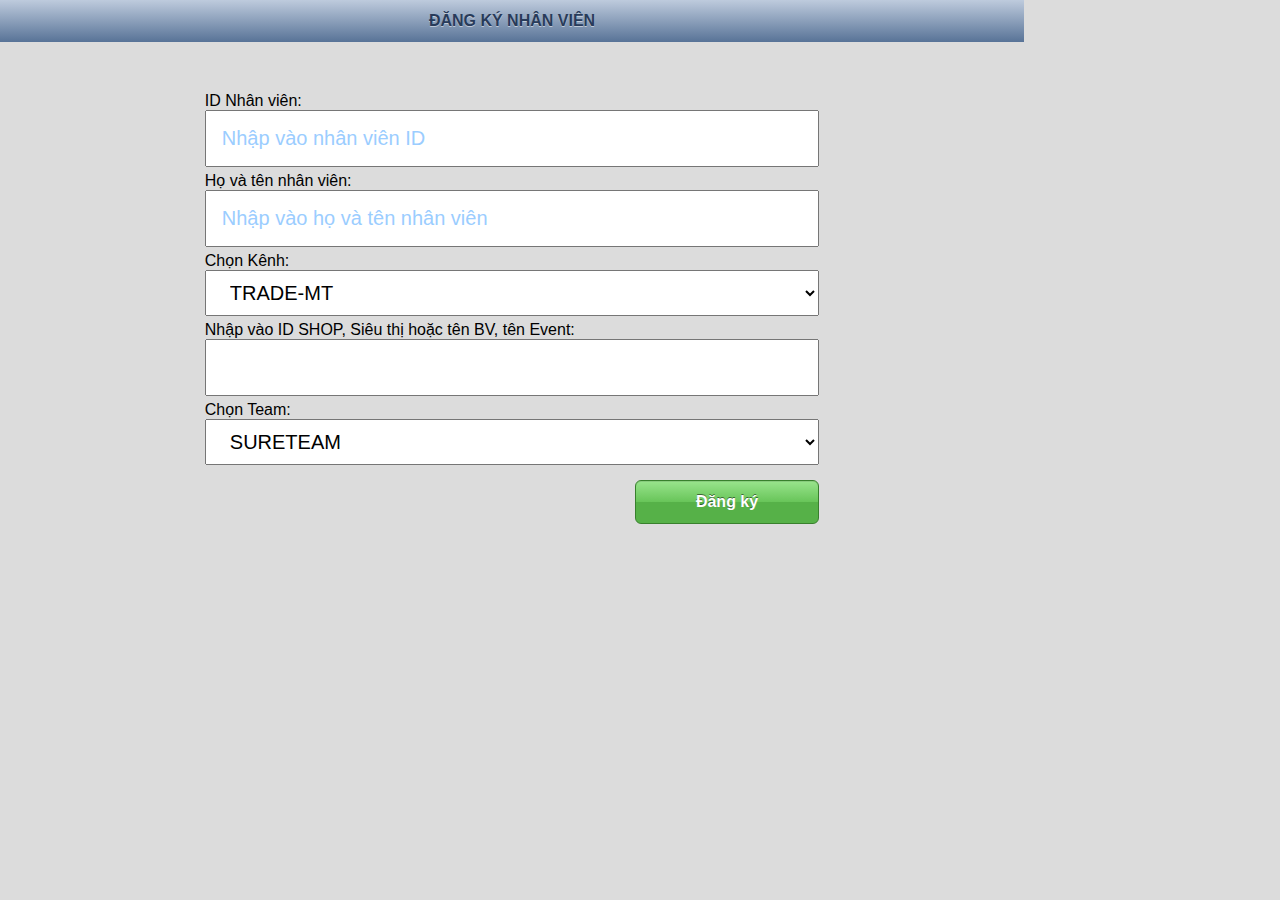
<file: index.html>
<!DOCTYPE html>
  <html>
    <head>
      <meta charset="UTF-8">
      <meta name="apple-mobile-web-app-capable" content="yes">
      <meta name="viewport" content="initial-scale=1, user-scalable=no">
        
      <title>ENSURE-STRENGTH</title>
      
      <link rel="stylesheet" media="all" href="css.css?89">      
      
      <link href="resources/jquery.nouislider.min.css" rel="stylesheet">
      
    
      <!--<script src='phonegap.js'></script>-->
    
      <script>
        
        var bPhoneGap = true;
        
      </script>
    </head>
    <body>
      
      <div class='wrapper' style='height: 600px;'>
        
        <div class='panel' id='panel-reg' bsq-id='100' style=''>
          <div class='bsq-row ios-toolbar ios-toolbar-dark'>
            <!--<div class='ios-button-toolbar' style='left: 0; top: 0;' onclick='prevBUTTON()'>Quay lại</div>-->
            <p style='text-align: center;line-height: 42px;'>ĐĂNG KÝ NHÂN VIÊN</p>            
          </div>
          <div class='row-60' style='padding-top: 50px'>
            <div class='bsq-row'>
              <p>ID Nhân viên:</p>
              <input id='input-employee-id' type='text' style='font-size: 20px;padding: 15px;width: 100%; margin-bottom: 5px;' placeholder='Nhập vào nhân viên ID' />              
              <p>Họ và tên nhân viên:</p>
              <input id='input-employee-name' type='text' style='font-size: 20px;padding: 15px;width: 100%; margin-bottom: 5px;' placeholder='Nhập vào họ và tên nhân viên' />              
              <p>Chọn Kênh:</p>
              <select id='select-employee-channel' style='width: 100%;padding: 10px 20px;font-size: 20px; margin-bottom: 5px;'>
                <option value=0>TRADE-MT</option>
                <option value=1>TRADE-GT</option>
                <option value=2>ETC</option>
                <option value=3>BIG-EVENT</option>
                <option value=4>COM-EDU</option>
              </select>
              
              <p>Nhập vào ID SHOP, Siêu thị hoặc tên BV, tên Event:</p>
              <input id='input-employee-shopid' type='text' style='font-size: 20px;padding: 15px;width: 100%; margin-bottom: 5px;' />              
              
              <p>Chọn Team:</p>
              <select id='select-employee-team' style='width: 100%;padding: 10px 20px;font-size: 20px; margin-bottom: 5px;'>
                <option value=0>SURETEAM</option>
                <option value=1>COMANDO</option>
                <option value=2>H-SURE</option>
                <option value=3>FF-REP</option>
                <option value=4>PG-MT</option>
                <option value=5>PG-GT</option>
              </select>
              
            </div>
            <div class='bsq-row group' style='margin-top: 10px;'>              
              <div class='col-right col-30'>                      
                <div class='ios-button ios-button-confirm animated2' id='button-regEmployee' onclick="regEMPLOYEE()">Đăng ký</div>
              </div>
            </div> 
          </div>
          
        </div>
        
        <!--Panel PTLK-->
        <div class='panel' id='panel-04' bsq-id='1'>
          <div class='bsq-row ios-toolbar ios-toolbar-dark'>
            <!--<div class='ios-button-toolbar' style='left: 0; top: 0;' onclick='prevBUTTON()'>Quay lại</div>-->
            <p style='text-align: center;line-height: 42px;'>PHÂN TÍCH LỰC KÉO</p>
            <div class='ios-button-toolbar' style='right: 0; top: 0;' onclick='controlBUTTON()'>Bảng điều khiển</div>
          </div>
          
          <div class='row-60' style='padding-top: 30px'>
            <div class='bsq-row'>
              <input id='input-user-name' type='text' style='font-size: 20px;padding: 15px;width: 100%; margin-bottom: 5px;' placeholder='Nhập vào họ và tên' />
              
              <input id='input-user-birth' type='number' style='font-size: 20px;padding: 15px;width: 100%; margin-bottom: 5px;' placeholder='Nhập vào tuổi hoặc năm sinh (vd: 1950 hoặc 60)' />
              
              <select id='select-user-gender' style='width: 100%;padding: 10px 20px;font-size: 20px; margin-bottom: 5px;'>
                <option value=0>Nam</option>
                <option value=1>Nữ</option>
              </select>
              
              <input id='input-user-phone' type='text' style='font-size: 20px;padding: 15px;width: 100%; margin-bottom: 5px;' placeholder='Nhập vào số điện thoại' />
              <input id='input-user-address' type='text' style='font-size: 20px;padding: 15px;width: 100%; margin-bottom: 5px;' placeholder='Nhập vào địa chỉ' />
              
              
              <input id='input-pull' type='number' style='font-size: 20px;padding: 15px;width: 100%; margin-bottom: 5px;' placeholder='Nhập vào kết quả đo lực kéo' />
              
              <div class='group' style='  width: 100%;  background: white;  padding: 10px;'>
                <p style='float: left;  padding: 10px 20px;  font-size: 20px;'>Sữa đang sử dụng:</p>
                <select id='select-user-milk' style='width: 60%;padding: 10px 20px;font-size: 20px; float: left'>
                  <option value=0>SurePrevent</option>
                  <option value=1>EnPlus</option>
                  <option value=2>EnsureGold</option>
                  <option value=3>Ensure Xách Tay</option>
                  <option value=4>Sữa tươi</option>
                  <option value=5>Chưa dùng sữa</option>
                  <option value=5>Khác</option>
                </select>
              </div>
              
            </div>
            <div class='bsq-row group' style='margin-top: 10px;'>              
              <div class='col-right col-30'>                      
                <div class='ios-button ios-button-confirm animated2' style='display: none;' id='button-ptlk' onclick="checkPTLK()">Kiểm tra</div>
              </div>
            </div> 
          </div>          
        </div>
        <!--END-->
        
        <!--DIAGRAM PULL-->
        <div class='panel' id='panel-05' style='background: white; height: 600px' bsq-id='2' >
          <div class='bsq-row ios-toolbar ios-toolbar-dark'>
            <div class='ios-button-toolbar animated2' style='left: 0; top: 0;' onclick='prevBUTTON()'>Quay lại</div>
            <p style='text-align: center;line-height: 42px;height: 42px;'>  </p>
            <!--<div class='ios-button-toolbar' style='right: 0; top: 0;' onclick='controlBUTTON()'>Bảng điều khiển</div>-->
          </div>          
            
          <div class='bsq-row group' style='-webkit-transform: scale(0.8) translateY(-92px);'>
            <div class='col-70 col-left'>
              <div class='bsq-row' style='text-align: center;'>
                <h3>TUỔI THỂ LỰC</h3>
              </div>
              <div class='bsq-row'>
                <div class='age-popup'>
                  <p>Thể lực tương ứng tuổi:</p>
                  <h1 style='font-size: 60px' id='age-popup-text'>--</h1>
                </div>
                
                <div class='group' style='  width: 640px;height: 520px;position: absolute;left: 63px;top: 8px;z-index: 1;'>
                  <div style='background: #dfe8f3;width: 25%;  height: 100%;float: left'></div>
                  <div style='background: #ffe3f6;width: 25%;  height: 100%;float: left'></div>
                  <div style='background: #d1f1df;width: 25%;  height: 100%;float: left'></div>
                  <div style='background: white;width: 25%;  height: 100%;float: left'></div>
                </div>
                
                <div id="container-pull" ></div>
              </div>
              
            </div>
            <div class='col-30 col-right' style='height: 726px;background: rgb(74, 74, 74);color: white;'>
              <div class='bsq-row' style='text-align: center;'>
                <h3>PIN THỂ LỰC</h3>
              </div>
              <div class='bsq-row group' style='padding-top: 100px;width: 270px;margin: auto;'>
                
                <div class='col-left'>
                  <div class='energy-bar'>
                    <div class='energy-item animated'>
                      <p style='position: absolute;top: 0;color: white;left:50%;top:5px;-webkit-transform: translateX(-50%);text-shadow: 1px 1px 1px #000;font-weight: bold;  font-size: 24px;' id='percent-bar-text'>30%</p>
                    </div>
                  </div>  
                </div>
                <div class='bsq-row' style='padding: 10px;  position: absolute;  top: 420px;  text-align: center;'>
                  <p id='battery-result' style='display: none'>Pin thể lực của bạn < 100%</p>  
                </div>
                
              </div>
            </div>
          </div>
          
          <div class='bsq-row group' style='padding: 10px;  position: absolute;  left: 0;  bottom: 0;'>
            <div class='ios-button ios-button-confirm col-right col-20 animated2' onclick='shortCall()'>ShortCall</div>
            <div class='ios-button ios-button-confirm col-right col-20 animated2' onclick='nextBUTTON()'>FullCall</div>
          </div>
        </div>
        <!--END-->
                
        <!--FINAL PANEL-->
        <div class='panel' id='panel-06' bsq-id='3' >
          <div class='bsq-row ios-toolbar ios-toolbar-dark'>
            <div class='ios-button-toolbar animated2' style='left: 0; top: 0;' onclick='prevBUTTON()'>Quay lại</div>
            <p style='text-align: center;line-height: 42px;height:42px'></p>
            <!--<div class='ios-button-toolbar' style='right: 0; top: 0;' onclick='controlBUTTON()'>Bảng điều khiển</div>-->
          </div>
          <div class='bsq-row' style='  height: 768px;  -webkit-transform: scale(0.8) translateY(-146px);'>
          <h1 style='position: absolute;left: 340px;top: 70px;color: #14578D;width: 400px;'>SUY GIẢM SỨC KHỎE</h1>
          
          <div class='animated-1s' id='end-01-ele-01' style="background: url('resources/end/END-01.png'); width: 0%; height: 100%; position: absolute; left: 0; top: 0;" ></div>
          
          <p id='end-01-ele-02' style='position: absolute;left: 60px;top: 240px;width: 400px;color: #1F5B86;font-size: 20px;font-weight: bold;text-align: right;display: none'>Với thể lực tương ứng ở tuổi 65, bạn đang bị suy giảm sức khỏe hậu quả dễ thấy nhất là:</p>
          <p id='end-01-ele-03' style='position: absolute;left: 570px;top: 240px;width: 400px;color: #1F5B86;font-size: 20px;font-weight: bold;text-align: right;display: none'>Nếu không can thiệp kịp thời để tăng cường sức khỏe sẽ dẫn đến các bệnh mãn tính</p>
          
          <div class='' id='end-01-ele-04'
               style="background: url('resources/end/END-ELE-01.png');
               width: 365px; height: 348px; position: absolute; left: 120px; top: 350px; display: none;"></div>
          
          <img id='end-01-slider-01-01' src='resources/end/SLIDER-01 (1).png' style='position: absolute; top: 350px; left: 120px; display: none'/>
          <img id='end-01-slider-01-02' src='resources/end/SLIDER-01 (2).png' style='position: absolute; top: 410px; left: 120px; display: none'/>
          <img id='end-01-slider-01-03' src='resources/end/SLIDER-01 (3).png' style='position: absolute; top: 470px; left: 120px; display: none'/>
          <img id='end-01-slider-01-04' src='resources/end/SLIDER-01 (4).png' style='position: absolute; top: 530px; left: 120px; display: none'/>
          <img id='end-01-slider-01-05' src='resources/end/SLIDER-01 (5).png' style='position: absolute; top: 590px; left: 120px; display: none'/>
          
          <div class='' id='end-01-ele-05'
               style="background: url('resources/end/END-ELE-02.png');
               width: 362px; height: 314px; position: absolute; left: 620px; top: 350px; display: none"></div>
          
          <img id='end-01-slider-02-01' src='resources/end/SLIDER-02 (1).png' style='position: absolute; top: 350px; left: 620px; display: none'/>
          <img id='end-01-slider-02-02' src='resources/end/SLIDER-02 (2).png' style='position: absolute; top: 410px; left: 620px; display: none'/>
          <img id='end-01-slider-02-03' src='resources/end/SLIDER-02 (3).png' style='position: absolute; top: 470px; left: 620px; display: none'/>
          <img id='end-01-slider-02-04' src='resources/end/SLIDER-02 (4).png' style='position: absolute; top: 530px; left: 620px; display: none'/>
          <img id='end-01-slider-02-05' src='resources/end/SLIDER-02 (5).png' style='position: absolute; top: 590px; left: 620px; display: none'/>
		
		</div>
          
          <br>
          <div class='bsq-row group' style='padding: 10px;position: absolute;bottom: 0;'>
            <div id='end-01-button-next' style='opacity: 0;' class='ios-button ios-button-confirm col-right col-20 animated2' onclick='nextBUTTON()'>Tiếp</div>
          </div>
        </div>
        <!--END-->
        <!--FINAL PANEL2-->
        <div class='panel' id='panel-07' bsq-id='4'>
          <div class='bsq-row ios-toolbar ios-toolbar-dark'>
            <div class='ios-button-toolbar animated2' style='left: 0; top: 0;' onclick='prevBUTTON()'>Quay lại</div>
            <p style='text-align: center;line-height: 42px;height:42px'></p>
            <!--<div class='ios-button-toolbar' style='right: 0; top: 0;' onclick='controlBUTTON()'>Bảng điều khiển</div>-->
          </div>
          
          <div id='result-01' style="background: url('resources/end/RESULT-01.png'); width: 100%; height: 100%; position: absolute; left: 0; top: 0;display: none;background-position-y: -80px;" ></div>
          <div id='result-02' style="background: url('resources/end/RESULT-02.png'); width: 100%; height: 100%; position: absolute; left: 0; top: 0;display: none;background-position-y: -80px;" ></div>
          
          <br>
          <div class='bsq-row group' style='padding: 10px;position: absolute;bottom: 0;'>
            <div class='ios-button ios-button-confirm col-right col-20 animated2' onclick='nextBUTTON()'>Tiếp</div>
          </div>
        </div>
        <!--END-->
        <!--FINAL PANEL3-->
        <div class='panel' id='panel-08' bsq-id='5'>
          <div class='bsq-row ios-toolbar ios-toolbar-dark'>
            <div class='ios-button-toolbar animated2' style='left: 0; top: 0;' onclick='prevBUTTON()'>Quay lại</div>
            <p style='text-align: center;line-height: 42px;height:42px'></p>
            <!--<div class='ios-button-toolbar' style='right: 0; top: 0;' onclick='controlBUTTON()'>Bảng điều khiển</div>-->
          </div>
          
		<div class='bsq-row' style='  height: 768px;  -webkit-transform: scale(0.8) translateY(-166px);'>
          <div id='end-02-ele-bgr' style="background: url('resources/end/END-02.png'); width: 100%; height: 100%; position: absolute; left: 0; top: 0;" ></div>
          <img id='end-02-ele-man' style='position: absolute; left: 630px; top: 240px; display: none;' src='resources/end/MAN.png' />
          
          <img id='end-02-ele-1' style='position: absolute; left: 510px; top: 240px; display: none;' src='resources/end/ELE-1 (2).png' />
          <img id='end-02-ele-2' style='position: absolute; left: 480px; top: 286px; display: none;' src='resources/end/ELE-1 (3).png' />
          <img id='end-02-ele-3' style='position: absolute; left: 470px; top: 410px; display: none;' src='resources/end/ELE-1 (4).png' />
          <img id='end-02-ele-4' style='position: absolute; left: 490px; top: 500px; display: none;' src='resources/end/ELE-1 (5).png' />
          <img id='end-02-ele-5' style='position: absolute; left: 510px; top: 580px; display: none;' src='resources/end/ELE-1 (6).png' />
          
          <img id='end-02-ele-6' style='position: absolute; left: 750px; top: 240px; display: none;' src='resources/end/ELE-1 (7).png' />
          <img id='end-02-ele-7' style='position: absolute; left: 780px; top: 330px; display: none;' src='resources/end/ELE-1 (8).png' />
          <img id='end-02-ele-8' style='position: absolute; left: 790px; top: 410px; display: none;' src='resources/end/ELE-1 (9).png' />
          <img id='end-02-ele-9' style='position: absolute; left: 780px; top: 500px; display: none;' src='resources/end/ELE-1 (10).png' />
          <img id='end-02-ele-10' style='position: absolute; left: 750px; top: 580px; display: none;' src='resources/end/ELE-1 (1).png' />
          
          <img id='end-02-button-01' style='position: absolute;left: 70px; top: 190px; display: none;' src='resources/end/ELE-2 (1).png' />
          <img id='end-02-button-02' style='position: absolute;left:280px; top:380px; display: none;' src='resources/end/ELE-2 (2).png' />
          <img id='end-02-button-03' style='position: absolute;left:110px; top:470px; display: none;' src='resources/end/ELE-2 (3).png' />
          
          </div>
          <br>
          <div class='bsq-row group' style='padding: 10px;position: absolute;bottom: 0;'>
            <div id='end-02-button-next' style='display: none;'  class='ios-button ios-button-confirm col-right col-20 animated2' onclick='nextBUTTON()'>Tiếp</div>
          </div>
        </div>
        <!--END-->
        <!--FINAL PANEL4-->
        <div class='panel' id='panel-09' bsq-id='6'>
          <div class='bsq-row ios-toolbar ios-toolbar-dark'>
            <!--<div class='ios-button-toolbar animated2' style='left: 0; top: 0;' onclick='prevBUTTON()'>Quay lại</div>-->
            <p style='text-align: center;line-height: 42px;height:42px'></p>
            <!--<div class='ios-button-toolbar' style='right: 0; top: 0;' onclick='controlBUTTON()'>Bảng điều khiển</div>-->
          </div>
          
		<div class='bsq-row' style='  height: 768px;  -webkit-transform: scale(0.8) translateY(-186px);'>
          <div id='end-03-ele-bgr' style="background: url('resources/end/END-03.png'); width: 100%; height: 100%; position: absolute; left: 0; top: 0;" ></div>          
          
          
          <img id='end-03-ele-01' style='position: absolute;left: 570px;top: 480px; z-index: 9;' src='resources/end/ELE-3 (1).png' onclick='injectionBAR(1)' />
          <img id='end-03-ele-02' style='position: absolute;left: 570px;top: 480px; z-index: 9; ' src='resources/end/ELE-3 (2).png' onclick='injectionBAR(2)' />
          <img id='end-03-ele-03' style='position: absolute;left: 570px;top: 480px; z-index: 9; ' src='resources/end/ELE-3 (3).png' onclick='injectionBAR(3)' />
          <img id='end-03-ele-04' style='position: absolute;left: 570px;top: 480px; z-index: 9; ' src='resources/end/ELE-3 (4).png' onclick='injectionBAR(4)' />
          <img id='end-03-ele-05' style='position: absolute;left: 570px;top: 480px; z-index: 9; ' src='resources/end/ELE-3 (5).png' onclick='injectionBAR(5)' />
          <img id='end-03-ele-06' style='position: absolute;left: 570px;top: 480px; z-index: 9; ' src='resources/end/ELE-3 (6).png' onclick='injectionBAR(6)' />
          <!--<img id='end-03-ele-05' style='position: absolute;left: 850px;top: 380px; z-index: 9; ' src='resources/end/ELE-3 (5).png' />-->
          
          <img id='end-03-button-01' style='position: absolute;left: 522px;top: 385px;z-index: 10;width: 310px;' src='resources/end/CUP-01.png' />
          
          <!--<img id='end-03-button-01' style='position: absolute;left:642px; top:412px;z-index: 10 ' src='resources/end/ABBOTT-ENSURE.png' />-->
          
          <!--<div id='end-bar' style='position: absolute; width: 114px; height: 254px; top: 430px;left: 370px; background: url("resources/end/ENERGYBAR-BGR.png")'>            
            <div id='end-bar-inside' style='position: absolute; left: 10px; bottom: 8px; width: 95px; height: 202px; background: url("resources/end/ENERGYBAR-ELE.png"); background-position: bottom;'></div>
          </div>-->
         </div>
          
          <br>
          <div class='bsq-row group' style='padding: 10px;position: absolute;bottom: 0;'>
            <div id='end-03-button-next' style='display: none;' class='ios-button ios-button-confirm col-right col-20 animated2' onclick='nextBUTTON()'>Tiếp</div>
          </div>
        </div>
        <!--END-->
        <!--FINAL PANEL5-->
        <div class='panel' id='panel-10' bsq-id='7'>
          <div class='bsq-row ios-toolbar ios-toolbar-dark'>
            <!--<div class='ios-button-toolbar animated2' style='left: 0; top: 0;' onclick='prevBUTTON()'>Quay lại</div>-->
            <p style='text-align: center;line-height: 42px;height:42px'></p>
            <!--<div class='ios-button-toolbar' style='right: 0; top: 0;' onclick='controlBUTTON()'>Bảng điều khiển</div>-->
          </div>
          
          <div id='end-03-ele-bgr' style="background: url('resources/end/END-04-BGR.png'); width: 100%; height: 100%; position: absolute; left: 0; top: 0;" ></div>
          
          
          <br>
          <div class='bsq-row group' style='    padding-left: 640px;    position: absolute;    bottom: 0;    padding-bottom: 30px;'>
            <div class='ios-button ios-button-confirm col-left col-20 animated2' onclick='nextBUTTON()'>Tiếp</div>
          </div>
        </div>
        <!--END-->
        <!--FINAL PANEL6-->
        
        <!--OLD CHOICE MILK-->
        <!--<div class='panel' id='panel-10' bsq-id='102'>                 -->
        <!--  -->
        <!--  <div class='group' style='width: 200px; margin: auto; padding-top: 100px'>-->
        <!--    <p style='text-align: center;padding: 10px;'>Khách hàng đang dùng loại sữa gì?</p>-->
        <!--    <input class='ios-button ios-button-confirm' style='width: 100%; margin-bottom: 10px' type='button' value='SurePrevent' onclick='setUserMilk(0);'/><br>-->
        <!--    <input class='ios-button ios-button-confirm' style='width: 100%; margin-bottom: 10px' type='button' value='EnPlus' onclick='setUserMilk(1);'/><br>-->
        <!--    <input class='ios-button ios-button-confirm' style='width: 100%; margin-bottom: 10px' type='button' value='EnsureGold' onclick='setUserMilk(2);'/><br>-->
        <!--    <input class='ios-button ios-button-confirm' style='width: 100%; margin-bottom: 10px' type='button' value='Ensure Xách Tay' onclick='setUserMilk(3);'/><br>-->
        <!--    <input class='ios-button ios-button-confirm' style='width: 100%; margin-bottom: 10px' type='button' value='Sữa tươi' onclick='setUserMilk(4);'/><br>-->
        <!--    <input class='ios-button ios-button-confirm' style='width: 100%; margin-bottom: 10px' type='button' value='Chưa dùng sữa' onclick='setUserMilk(5);'/><br>-->
        <!--    <input class='ios-button ios-button-confirm' style='width: 100%; margin-bottom: 10px' type='button' value='Khác' onclick='setUserMilk(6);'/><br>-->
        <!--    -->
        <!--  </div>-->
        <!--  -->
        <!--  -->
        <!--</div>-->
        
        <div class='panel' id='panel-10' bsq-id='102'>                 
          
          <div class='group' style='width: 200px; margin: auto; padding-top: 100px'>
            <p style='text-align: center;padding: 10px;'>Đánh giá khách hàng:</p>
            <input class='ios-button ios-button-confirm' style='width: 100%; margin-bottom: 10px' type='button' value='New User' onclick='setUser(0);'/><br>            
            <input class='ios-button ios-button-confirm' style='width: 100%; margin-bottom: 10px' type='button' value='Current User' onclick='setUser(1);'/><br>            
            <input class='ios-button ios-button-confirm' style='width: 100%; margin-bottom: 10px' type='button' value='Non-User' onclick='setUser(2);'/><br>
          </div>
          
          
        </div>
        <!--END--> 
        
        <!--CONTROLPANEL-->
        <div class='panel' id='panel-config' bsq-id='8' >
          <div class='bsq-row group' style='padding: 10px;display: none'>
            
            <div class="bsq-col6"><p class='ios-input-title'>URL-Sync: </p></div>
            <div class="bsq-col12"><input id='input-url' class='ios-input' type='url' /></div>            
            
          </div>          
          <div class='bsq-row group' style='padding: 10px;'>
            <input id='btt-view-report' class='ios-button ios-button-confirm col-30 col-left' type='button' value='Xem báo cáo' onclick='viewReport();'/>
            <input id='btt-view-employee' class='ios-button ios-button-confirm col-30 col-left' type='button' value='Xem thông tin nhân viên' onclick='viewEmployeeInfo();'/>
              
            <input id='btt-sync' class='ios-button ios-button-confirm col-30 col-right' type='button' value='Tải dữ liệu lên máy chủ' onclick='syncData();'>            
          </div>
          
          <div class='bsq-row group' style='padding: 10px; height: 460px; border: 1px solid black; overflow: auto; display: none;' id='panel-employee-info'>
            
            <p id='employee-info-nameid' style="font-size: 24px;font-weight: bold;">0123456:Nguyen Dong Quang</p>            
            <br>
            <p>Kênh:</p>
            <select id='select-employee-channel2' style='width: 100%;padding: 10px 20px;font-size: 20px; margin-bottom: 5px;'>
                <option value=0>TRADE-MT</option>
                <option value=1>TRADE-GT</option>
                <option value=2>ETC</option>
                <option value=3>BIG-EVENT</option>
                <option value=4>COM-EDU</option>                
            </select>
              
            <p>Nhập vào ID SHOP, Siêu thị hoặc tên BV, tên Event:</p>
            <input id='input-employee-shopid2' type='text' style='font-size: 20px;padding: 15px;width: 100%; margin-bottom: 5px;' placeholder='Nhập vào SHOP ID' />                          
            
            <p>Team:</p>
            <select id='select-employee-team2' style='width: 100%;padding: 10px 20px;font-size: 20px; margin-bottom: 5px;'>
              <option value=0>SURETEAM</option>
              <option value=1>COMANDO</option>
              <option value=2>H-SURE</option>
              <option value=3>FF-REP</option>
              <option value=4>PG-MT</option>
              <option value=5>PG-GT</option>
            </select>
            
            <input id='btt-save-employee-data2' class='ios-button ios-button-confirm col-30 col-left' type='button' value='Lưu thay đổi thông tin nhân viên' onclick='saveEmployeeData2();'>
            
          </div>
          
          <div class='bsq-row group' style='padding: 10px; height: 460px; border: 1px solid black; overflow: auto; display: none;' id='panel-list-user'>
            <table>
              <thead>
                <tr>
                  <th style='width: 50px;'></th>
                  <th>Họ và tên</th>
                  <th>Năm sinh</th>
                  <th>Giới tính</th>
                  <th>Điện thoại</th>
                  <th>Địa chỉ</th>
                  <th>Lực kéo</th>
                  <th>Pin thể lực</th>
                  <th>Loại khách hàng</th>
                  <th>Ngày tạo</th>
                </tr>
              </thead>
              <tbody id='listUserContent'>
                <tr>
                  <td></td>
                  <td>Nguyen Dong Quang</td>
                  <td>1989</td>
                  <td>Nam</td>
                  <td>01264814025</td>
                  <td>29j aaaaaaaaaaaaa</td>
                  <td>54</td>
                  <td>78</td>
                  <td>New</td>
                  <td>18/05/2015 07:00</td>
                </tr>
              </tbody>
            </table>
          </div>
          
          <div class='bsq-row group' style='display: none'>
            <div class='col-30 col-left' style='text-align: center'>
              <h3>Khách hàng mới tham gia</h3>
              <h1>0</h1>
            </div>
            <div class='col-30 col-left' style='text-align: center'>
              <h3>Khách hàng đã tải về</h3>
              <h1>3</h1>
            </div>
          </div>
          
          <div class='bsq-row group' style='padding: 10px;position: absolute;bottom: 0;'>
            <div class='ios-button ios-button-decline col-left col-20' onclick='refreshPage()'>Khởi động lại</div>
            <div class='ios-button ios-button-decline col-right col-40' onclick='clearAllData()'>Xóa tất cả dữ liệu trên máy này</div>
          </div>
          
        </div>
        <!--END-->
        
        <div class='panel' id='panel-config-visor' bsq-id='101'>
          <div class='row-60' style='padding-top: 50px'>
            <div class='bsq-row'>
              <h1>QUẢN LÝ NHÂN VIÊN</h1>
              <p>ID:</p>
              <input id='input-employee-id2' type='text' style='font-size: 20px;padding: 15px;width: 100%; margin-bottom: 5px;' placeholder='Nhập vào nhân viên ID muốn thay đổi' />              
              <p>Họ Và Tên:</p>
              <input id='input-employee-name2' type='text' style='font-size: 20px;padding: 15px;width: 100%; margin-bottom: 5px;' placeholder='Nhập vào họ và tên nhân viên muốn thay đổi' />
              
            </div>
            <div class='bsq-row group' style='margin-top: 10px;'>              
              <div class='col-right col-30'>                      
                <div class='ios-button ios-button-confirm animated2' id='button-editEmployee' onclick="editEMPLOYEE()">Thay đổi</div>
              </div>
            </div> 
          </div>
          
          <div class='bsq-row group' style='padding: 10px;position: absolute;bottom: 0;'>
            <div class='ios-button ios-button-decline col-left col-20' onclick='refreshPage()'>Khởi động lại</div>            
          </div>
          
        </div>
        
        
        <div style='position: absolute;top:0;left: 0;z-index: 99;'>
          <div id='end-bar' class='animated-1s' style='display: none;  position: absolute;width: 114px;height: 254px;top: 380px;left: -10px;background: url("resources/end/ENERGYBAR-BGR.png");-webkit-transform: scale(0.7);'>            
            <div id='end-bar-inside' style='position: absolute; left: 10px; bottom: 8px; width: 95px; height: 202px; background: url("resources/end/ENERGYBAR-ELE.png"); background-position: bottom;'>
              
              <p style='position: absolute;top: 0;color: white;left:50%;top:5px;-webkit-transform: translateX(-50%);text-shadow: 1px 1px 1px #000;font-weight: bold;  font-size: 24px;' id='end-bar-inside-text'>30%</p>
              
            </div>
          </div>
        </div>
        
        <!--<p class='button-config' id='btt-config'></p>-->
        <!--<p class='button-reload' id='btt-reload'></p> -->
      </div>
      
      
      
      <!--END WRAPPER-->
      
      <script type="text/javascript" src="resources/jquery-2.1.3.min.js"></script>      
      <script type="text/javascript" src="resources/fastclick.js"></script>
      
      <script type="text/javascript" src="resources/jquery-ui.js"></script>
      <link rel="stylesheet" href="resources/jquery-ui.css">
        <!-- Latest compiled and minified JavaScript -->      
      
      <script src="resources/highcharts/highcharts.js"></script>
      <script src="resources/highcharts/highcharts-3d.js"></script>
      <script src="resources/highcharts/exporting.js"></script>      
     
      <!--<script type="text/javascript" src="resources/jchartfx/jchartfx.full.js"></script>-->
     
      <script src="resources/html2canvas.min.js"></script>
      <script src="resources/html2canvas.svg.min.js"></script>
      
      <script type="text/javascript" src="resources/rgbcolor.js"></script> 
      <script type="text/javascript" src="resources/StackBlur.js"></script>
      <script type="text/javascript" src="resources/canvg.js"></script>
      
      <script src="resources/jquery.nouislider.all.min.js"></script>
      
      <!--<script src="database.js"></script>      -->
      
      <script type="text/javascript" src="line.js?89"></script>
      <script src="game2.js?9"></script>
      
      
      
    </body>
    
  </html>
</file>
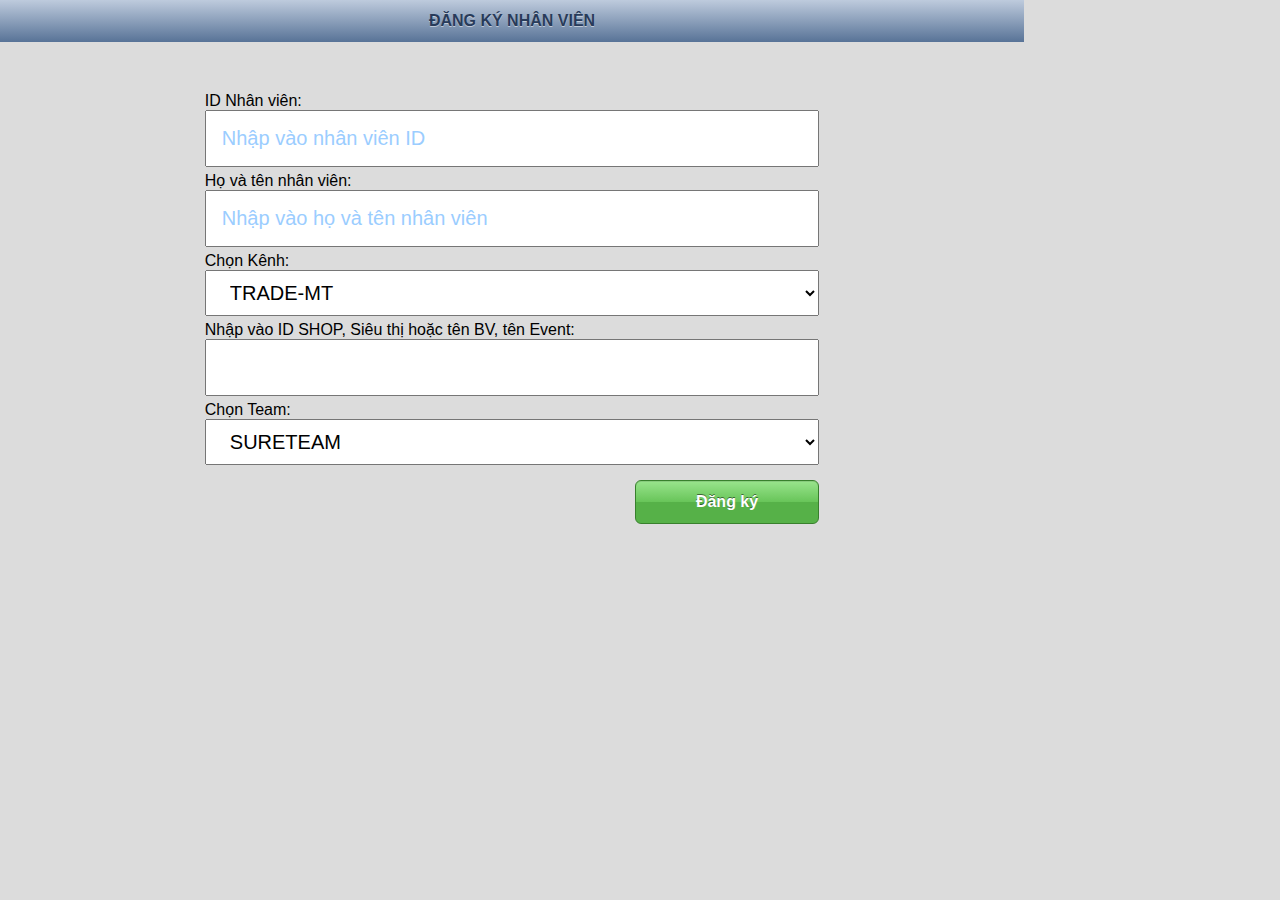
<file: android-index.html>
<!DOCTYPE html>
  <html>
    <head>
      <meta charset="UTF-8">
      <meta name="apple-mobile-web-app-capable" content="yes">
      <meta name="viewport" content="initial-scale=1, user-scalable=no">
        
      <title>ENSURE-STRENGTH</title>
      
      <link rel="stylesheet" media="all" href="css.css?89">      
      
      <link href="resources/jquery.nouislider.min.css" rel="stylesheet">
      
    
      <!--<script src='phonegap.js'></script>-->
    
      <script>
        
        var bPhoneGap = true;
        
      </script>
    </head>
    <body>
      
      <div class='wrapper'>
        
        <div class='panel' id='panel-reg' bsq-id='100' style=''>
          <div class='bsq-row ios-toolbar ios-toolbar-dark'>
            <!--<div class='ios-button-toolbar' style='left: 0; top: 0;' onclick='prevBUTTON()'>Quay lại</div>-->
            <p style='text-align: center;line-height: 42px;'>ĐĂNG KÝ NHÂN VIÊN</p>            
          </div>
          <div class='row-60' style='padding-top: 50px'>
            <div class='bsq-row'>
              <p>ID Nhân viên:</p>
              <input id='input-employee-id' type='text' style='font-size: 20px;padding: 15px;width: 100%; margin-bottom: 5px;' placeholder='Nhập vào nhân viên ID' />              
              <p>Họ và tên nhân viên:</p>
              <input id='input-employee-name' type='text' style='font-size: 20px;padding: 15px;width: 100%; margin-bottom: 5px;' placeholder='Nhập vào họ và tên nhân viên' />              
              <p>Chọn Kênh:</p>
              <select id='select-employee-channel' style='width: 100%;padding: 10px 20px;font-size: 20px; margin-bottom: 5px;'>
                <option value=0>TRADE-MT</option>
                <option value=1>TRADE-GT</option>
                <option value=2>ETC</option>
                <option value=3>BIG-EVENT</option>
                <option value=4>COM-EDU</option>
              </select>
              
              <p>Nhập vào ID SHOP, Siêu thị hoặc tên BV, tên Event:</p>
              <input id='input-employee-shopid' type='text' style='font-size: 20px;padding: 15px;width: 100%; margin-bottom: 5px;' />              
              
              <p>Chọn Team:</p>
              <select id='select-employee-team' style='width: 100%;padding: 10px 20px;font-size: 20px; margin-bottom: 5px;'>
                <option value=0>SURETEAM</option>
                <option value=1>COMANDO</option>
                <option value=2>H-SURE</option>
                <option value=3>FF-REP</option>
                <option value=4>PG-MT</option>
                <option value=5>PG-GT</option>
              </select>
              
            </div>
            <div class='bsq-row group' style='margin-top: 10px;'>              
              <div class='col-right col-30'>                      
                <div class='ios-button ios-button-confirm animated2' id='button-regEmployee' onclick="regEMPLOYEE()">Đăng ký</div>
              </div>
            </div> 
          </div>
          
        </div>
        
        <!--Panel PTLK-->
        <div class='panel' id='panel-04' bsq-id='1'>
          <div class='bsq-row ios-toolbar ios-toolbar-dark'>
            <!--<div class='ios-button-toolbar' style='left: 0; top: 0;' onclick='prevBUTTON()'>Quay lại</div>-->
            <p style='text-align: center;line-height: 42px;'>PHÂN TÍCH LỰC KÉO</p>
            <div class='ios-button-toolbar' style='right: 0; top: 0;' onclick='controlBUTTON()'>Bảng điều khiển</div>
          </div>
          
          <div class='row-60' style='padding-top: 50px'>
            <div class='bsq-row'>
              <input id='input-user-name' type='text' style='font-size: 20px;padding: 15px;width: 100%; margin-bottom: 5px;' placeholder='Nhập vào họ và tên' />
              
              <input id='input-user-birth' type='number' style='font-size: 20px;padding: 15px;width: 100%; margin-bottom: 5px;' placeholder='Nhập vào năm sinh' />
              
              <select id='select-user-gender' style='width: 100%;padding: 10px 20px;font-size: 20px; margin-bottom: 5px;'>
                <option value=0>Nam</option>
                <option value=1>Nữ</option>
              </select>
              
              <input id='input-user-phone' type='text' style='font-size: 20px;padding: 15px;width: 100%; margin-bottom: 5px;' placeholder='Nhập vào số điện thoại' />
              <input id='input-user-address' type='text' style='font-size: 20px;padding: 15px;width: 100%; margin-bottom: 5px;' placeholder='Nhập vào địa chỉ' />
              
              
              <input id='input-pull' type='number' style='font-size: 20px;padding: 15px;width: 100%; margin-bottom: 5px;' placeholder='Nhập vào kết quả đo lực kéo' />
            </div>
            <div class='bsq-row group' style='margin-top: 10px;'>              
              <div class='col-right col-30'>                      
                <div class='ios-button ios-button-confirm animated2' style='display: none;' id='button-ptlk' onclick="checkPTLK()">Kiểm tra</div>
              </div>
            </div> 
          </div>          
        </div>
        <!--END-->
        
        <!--DIAGRAM PULL-->
        <div class='panel' id='panel-05' style='background: white;' bsq-id='2'>
          <div class='bsq-row ios-toolbar ios-toolbar-dark'>
            <div class='ios-button-toolbar animated2' style='left: 0; top: 0;' onclick='prevBUTTON()'>Quay lại</div>
            <p style='text-align: center;line-height: 42px;height: 42px;'>  </p>
            <!--<div class='ios-button-toolbar' style='right: 0; top: 0;' onclick='controlBUTTON()'>Bảng điều khiển</div>-->
          </div>          
            
          <div class='bsq-row group' style='-webkit-transform: scale(0.8) translateY(-92px);'>
            <div class='col-70 col-left'>
              <div class='bsq-row' style='text-align: center;'>
                <h3>TUỔI THỂ LỰC</h3>
              </div>
              <div class='bsq-row'>
                <div class='age-popup'>
                  <p>Thể lực tương ứng tuổi:</p>
                  <h1 style='font-size: 60px' id='age-popup-text'>--</h1>
                </div>
                
                <div class='group' style='  width: 640px;height: 520px;position: absolute;left: 63px;top: 8px;z-index: 1;'>
                  <div style='background: #dfe8f3;width: 25%;  height: 100%;float: left'></div>
                  <div style='background: #ffe3f6;width: 25%;  height: 100%;float: left'></div>
                  <div style='background: #d1f1df;width: 25%;  height: 100%;float: left'></div>
                  <div style='background: white;width: 25%;  height: 100%;float: left'></div>
                </div>
                
                <div id="container-pull" ></div>
              </div>
              
            </div>
            <div class='col-30 col-right' style='height: 726px;background: rgb(74, 74, 74);color: white;'>
              <div class='bsq-row' style='text-align: center;'>
                <h3>PIN THỂ LỰC</h3>
              </div>
              <div class='bsq-row group' style='padding-top: 100px;width: 270px;margin: auto;'>
                
                <div class='col-left'>
                  <div class='energy-bar'>
                    <div class='energy-item animated'>
                      <p style='position: absolute;top: 0;color: white;left:50%;top:5px;-webkit-transform: translateX(-50%);text-shadow: 1px 1px 1px #000;font-weight: bold;  font-size: 24px;' id='percent-bar-text'>30%</p>
                    </div>
                  </div>  
                </div>
                <div class='bsq-row' style='padding: 10px;  position: absolute;  top: 420px;  text-align: center;'>
                  <p id='battery-result' style='display: none'>Pin thể lực của bạn < 100%</p>  
                </div>
                
              </div>
            </div>
          </div>
          
          <div class='bsq-row group' style='padding: 10px;  position: absolute;  left: 0;  bottom: 0;'>
            <div class='ios-button ios-button-confirm col-right col-20 animated2' onclick='nextBUTTON()'>Tiếp</div>
          </div>
        </div>
        <!--END-->
                
        <!--FINAL PANEL-->
        <div class='panel' id='panel-06' bsq-id='3' >
          <div class='bsq-row ios-toolbar ios-toolbar-dark'>
            <div class='ios-button-toolbar animated2' style='left: 0; top: 0;' onclick='prevBUTTON()'>Quay lại</div>
            <p style='text-align: center;line-height: 42px;height:42px'></p>
            <!--<div class='ios-button-toolbar' style='right: 0; top: 0;' onclick='controlBUTTON()'>Bảng điều khiển</div>-->
          </div>
          <div class='bsq-row' style='  height: 768px;  -webkit-transform: scale(0.8) translateY(-146px);'>
            <h1 style='position: absolute;left: 340px;top: 70px;color: #14578D;width: 350px;'>SUY GIẢM SỨC KHỎE</h1>
            
            <div class='animated-1s' id='end-01-ele-01' style="background: url('resources/end/END-01.png'); width: 0%; height: 100%; position: absolute; left: 0; top: 0;" ></div>
            
            <p id='end-01-ele-02' style='position: absolute;left: 60px;top: 240px;width: 400px;color: #1F5B86;font-size: 20px;font-weight: bold;text-align: right;display: none'>Với thể lực tương ứng ở tuổi 65, bạn đang bị suy giảm sức khỏe hậu quả dễ thấy nhất là:</p>
            <p id='end-01-ele-03' style='position: absolute;left: 570px;top: 240px;width: 400px;color: #1F5B86;font-size: 20px;font-weight: bold;text-align: right;display: none'>Nếu không can thiệp kịp thời để tăng cường sức khỏe sẽ dẫn đến các bệnh mãn tính</p>
            
            <div class='' id='end-01-ele-04'
                 style="background: url('resources/end/END-ELE-01.png');
                 width: 365px; height: 348px; position: absolute; left: 120px; top: 350px; display: none;"></div>
            
            <img id='end-01-slider-01-01' src='resources/end/SLIDER-01 (1).png' style='position: absolute; top: 350px; left: 120px; display: none'/>
            <img id='end-01-slider-01-02' src='resources/end/SLIDER-01 (2).png' style='position: absolute; top: 410px; left: 120px; display: none'/>
            <img id='end-01-slider-01-03' src='resources/end/SLIDER-01 (3).png' style='position: absolute; top: 470px; left: 120px; display: none'/>
            <img id='end-01-slider-01-04' src='resources/end/SLIDER-01 (4).png' style='position: absolute; top: 530px; left: 120px; display: none'/>
            <img id='end-01-slider-01-05' src='resources/end/SLIDER-01 (5).png' style='position: absolute; top: 590px; left: 120px; display: none'/>
            
            <div class='' id='end-01-ele-05'
                 style="background: url('resources/end/END-ELE-02.png');
                 width: 362px; height: 314px; position: absolute; left: 620px; top: 350px; display: none"></div>
            
            <img id='end-01-slider-02-01' src='resources/end/SLIDER-02 (1).png' style='position: absolute; top: 350px; left: 620px; display: none'/>
            <img id='end-01-slider-02-02' src='resources/end/SLIDER-02 (2).png' style='position: absolute; top: 410px; left: 620px; display: none'/>
            <img id='end-01-slider-02-03' src='resources/end/SLIDER-02 (3).png' style='position: absolute; top: 470px; left: 620px; display: none'/>
            <img id='end-01-slider-02-04' src='resources/end/SLIDER-02 (4).png' style='position: absolute; top: 530px; left: 620px; display: none'/>
            <img id='end-01-slider-02-05' src='resources/end/SLIDER-02 (5).png' style='position: absolute; top: 590px; left: 620px; display: none'/>
            
          </div>
          
          <br>
          <div class='bsq-row group' style='padding: 10px;position: absolute;bottom: 0;'>
            <div id='end-01-button-next' style='opacity: 0;' class='ios-button ios-button-confirm col-right col-20 animated2' onclick='nextBUTTON()'>Tiếp</div>
          </div>
        </div>
        <!--END-->
        <!--FINAL PANEL2-->
        <div class='panel' id='panel-07' bsq-id='4'>
          <div class='bsq-row ios-toolbar ios-toolbar-dark'>
            <div class='ios-button-toolbar animated2' style='left: 0; top: 0;' onclick='prevBUTTON()'>Quay lại</div>
            <p style='text-align: center;line-height: 42px;height:42px'></p>
            <!--<div class='ios-button-toolbar' style='right: 0; top: 0;' onclick='controlBUTTON()'>Bảng điều khiển</div>-->
          </div>
          
          <div id='result-01' style="background: url('resources/end/RESULT-01.png'); width: 100%; height: 100%; position: absolute; left: 0; top: 0;display: none;" ></div>
          <div id='result-02' style="background: url('resources/end/RESULT-02.png'); width: 100%; height: 100%; position: absolute; left: 0; top: 0;display: none;" ></div>
          
          <br>
          <div class='bsq-row group' style='padding: 10px;position: absolute;bottom: 0;'>
            <div class='ios-button ios-button-confirm col-right col-20 animated2' onclick='nextBUTTON()'>Tiếp</div>
          </div>
        </div>
        <!--END-->
        <!--FINAL PANEL3-->
        <div class='panel' id='panel-08' bsq-id='5'>
          <div class='bsq-row ios-toolbar ios-toolbar-dark'>
            <div class='ios-button-toolbar animated2' style='left: 0; top: 0;' onclick='prevBUTTON()'>Quay lại</div>
            <p style='text-align: center;line-height: 42px;height:42px'></p>
            <!--<div class='ios-button-toolbar' style='right: 0; top: 0;' onclick='controlBUTTON()'>Bảng điều khiển</div>-->
          </div>
          <div class='bsq-row' style='  height: 768px;  -webkit-transform: scale(0.8) translateY(-166px);'>
          <div id='end-02-ele-bgr' style="background: url('resources/end/END-02.png'); width: 100%; height: 100%; position: absolute; left: 0; top: 0;" ></div>
          <img id='end-02-ele-man' style='position: absolute; left: 630px; top: 240px; display: none;' src='resources/end/MAN.png' />
          
          <img id='end-02-ele-1' style='position: absolute; left: 510px; top: 240px; display: none;' src='resources/end/ELE-1 (2).png' />
          <img id='end-02-ele-2' style='position: absolute; left: 480px; top: 286px; display: none;' src='resources/end/ELE-1 (3).png' />
          <img id='end-02-ele-3' style='position: absolute; left: 470px; top: 410px; display: none;' src='resources/end/ELE-1 (4).png' />
          <img id='end-02-ele-4' style='position: absolute; left: 490px; top: 500px; display: none;' src='resources/end/ELE-1 (5).png' />
          <img id='end-02-ele-5' style='position: absolute; left: 510px; top: 580px; display: none;' src='resources/end/ELE-1 (6).png' />
          
          <img id='end-02-ele-6' style='position: absolute; left: 750px; top: 240px; display: none;' src='resources/end/ELE-1 (7).png' />
          <img id='end-02-ele-7' style='position: absolute; left: 780px; top: 330px; display: none;' src='resources/end/ELE-1 (8).png' />
          <img id='end-02-ele-8' style='position: absolute; left: 790px; top: 410px; display: none;' src='resources/end/ELE-1 (9).png' />
          <img id='end-02-ele-9' style='position: absolute; left: 780px; top: 500px; display: none;' src='resources/end/ELE-1 (10).png' />
          <img id='end-02-ele-10' style='position: absolute; left: 750px; top: 580px; display: none;' src='resources/end/ELE-1 (1).png' />
          
          <img id='end-02-button-01' style='position: absolute;left: 70px; top: 190px; display: none;' src='resources/end/ELE-2 (1).png' />
          <img id='end-02-button-02' style='position: absolute;left:280px; top:380px; display: none;' src='resources/end/ELE-2 (2).png' />
          <img id='end-02-button-03' style='position: absolute;left:110px; top:470px; display: none;' src='resources/end/ELE-2 (3).png' />
          </div>
          <br>
          <div class='bsq-row group' style='padding: 10px;position: absolute;bottom: 0;'>
            <div id='end-02-button-next' style='display: none;'  class='ios-button ios-button-confirm col-right col-20 animated2' onclick='nextBUTTON()'>Tiếp</div>
          </div>
        </div>
        <!--END-->
        <!--FINAL PANEL4-->
        <div class='panel' id='panel-09' bsq-id='6'>
          <div class='bsq-row ios-toolbar ios-toolbar-dark'>
            <!--<div class='ios-button-toolbar animated2' style='left: 0; top: 0;' onclick='prevBUTTON()'>Quay lại</div>-->
            <p style='text-align: center;line-height: 42px;height:42px'></p>
            <!--<div class='ios-button-toolbar' style='right: 0; top: 0;' onclick='controlBUTTON()'>Bảng điều khiển</div>-->
          </div>
          
          <div class='bsq-row' style='  height: 768px;  -webkit-transform: scale(0.8) translateY(-186px);'>
          
          <div id='end-03-ele-bgr' style="background: url('resources/end/END-03.png'); width: 100%; height: 100%; position: absolute; left: 0; top: 0;" ></div>          
          
          
          <img id='end-03-ele-01' style='position: absolute;left: 570px;top: 480px; z-index: 9;' src='resources/end/ELE-3 (1).png' onclick='injectionBAR(1)' />
          <img id='end-03-ele-02' style='position: absolute;left: 570px;top: 480px; z-index: 9; ' src='resources/end/ELE-3 (2).png' onclick='injectionBAR(2)' />
          <img id='end-03-ele-03' style='position: absolute;left: 570px;top: 480px; z-index: 9; ' src='resources/end/ELE-3 (3).png' onclick='injectionBAR(3)' />
          <img id='end-03-ele-04' style='position: absolute;left: 570px;top: 480px; z-index: 9; ' src='resources/end/ELE-3 (4).png' onclick='injectionBAR(4)' />
          <img id='end-03-ele-05' style='position: absolute;left: 570px;top: 480px; z-index: 9; ' src='resources/end/ELE-3 (5).png' onclick='injectionBAR(5)' />
          <img id='end-03-ele-06' style='position: absolute;left: 570px;top: 480px; z-index: 9; ' src='resources/end/ELE-3 (6).png' onclick='injectionBAR(6)' />
          <!--<img id='end-03-ele-05' style='position: absolute;left: 850px;top: 380px; z-index: 9; ' src='resources/end/ELE-3 (5).png' />-->
          
          <img id='end-03-button-01' style='position: absolute;left: 522px;top: 385px;z-index: 10;width: 310px;' src='resources/end/CUP-01.png' />
          
          <!--<img id='end-03-button-01' style='position: absolute;left:642px; top:412px;z-index: 10 ' src='resources/end/ABBOTT-ENSURE.png' />-->
          
          <!--<div id='end-bar' style='position: absolute; width: 114px; height: 254px; top: 430px;left: 370px; background: url("resources/end/ENERGYBAR-BGR.png")'>            
            <div id='end-bar-inside' style='position: absolute; left: 10px; bottom: 8px; width: 95px; height: 202px; background: url("resources/end/ENERGYBAR-ELE.png"); background-position: bottom;'></div>
          </div>-->
          </div>
          
          <br>
          <div class='bsq-row group' style='padding: 10px;position: absolute;bottom: 0;'>
            <div id='end-03-button-next' style='display: none;' class='ios-button ios-button-confirm col-right col-20 animated2' onclick='nextBUTTON()'>Tiếp</div>
          </div>
        </div>
        <!--END-->
        <!--FINAL PANEL5-->
        <div class='panel' id='panel-10' bsq-id='7'>
          <div class='bsq-row ios-toolbar ios-toolbar-dark'>
            <!--<div class='ios-button-toolbar animated2' style='left: 0; top: 0;' onclick='prevBUTTON()'>Quay lại</div>-->
            <p style='text-align: center;line-height: 42px;height:42px'></p>
            <!--<div class='ios-button-toolbar' style='right: 0; top: 0;' onclick='controlBUTTON()'>Bảng điều khiển</div>-->
          </div>
          
          <div id='end-03-ele-bgr' style="background: url('resources/end/END-04-BGR.png'); width: 100%; height: 100%; position: absolute; left: 0; top: 0;" ></div>
          <img class='end-03-man' src="resources/end/FINAL-MAN.png" style="position: absolute; left: 660px; top: 170px;" />
          <img class='end-03-woman' src="resources/end/FINAL-WOMAN.png" style="position: absolute; left: 160px; top: 80px;" />
          <img id='end-03-ele-bottom' src='resources/end/BOTTOM-FINAL.png' style="width: 100%; position: absolute; left: 0; bottom: 0;" />
          
          <br>
          <div class='bsq-row group' style='padding: 10px;position: absolute;bottom: 0;'>
            <div class='ios-button ios-button-confirm col-left col-20 animated2' onclick='nextBUTTON()'>Tiếp</div>
          </div>
        </div>
        <!--END-->
        <!--FINAL PANEL6-->
        <div class='panel' id='panel-10' bsq-id='102'>                 
          
          <div class='group' style='width: 200px; margin: auto; padding-top: 100px'>
            <p style='text-align: center;padding: 10px;'>Khách hàng đang dùng loại sữa gì?</p>
            <input class='ios-button ios-button-confirm' style='width: 100%; margin-bottom: 10px' type='button' value='SurePrevent' onclick='setUserMilk(0);'/><br>
            <input class='ios-button ios-button-confirm' style='width: 100%; margin-bottom: 10px' type='button' value='EnPlus' onclick='setUserMilk(1);'/><br>
            <input class='ios-button ios-button-confirm' style='width: 100%; margin-bottom: 10px' type='button' value='EnsureGold' onclick='setUserMilk(2);'/><br>
            <input class='ios-button ios-button-confirm' style='width: 100%; margin-bottom: 10px' type='button' value='Ensure Xách Tay' onclick='setUserMilk(3);'/><br>
            <input class='ios-button ios-button-confirm' style='width: 100%; margin-bottom: 10px' type='button' value='Sữa tươi' onclick='setUserMilk(4);'/><br>
            <input class='ios-button ios-button-confirm' style='width: 100%; margin-bottom: 10px' type='button' value='Chưa dùng sữa' onclick='setUserMilk(5);'/><br>
            <input class='ios-button ios-button-confirm' style='width: 100%; margin-bottom: 10px' type='button' value='Khác' onclick='setUserMilk(6);'/><br>
            
          </div>
          
          
        </div>
        <div class='panel' id='panel-10' bsq-id='103'>                 
          
          <div class='group' style='width: 200px; margin: auto; padding-top: 100px'>
            <p style='text-align: center;padding: 10px;'>Đánh giá khách hàng:</p>
            <input class='ios-button ios-button-confirm' style='width: 100%; margin-bottom: 10px' type='button' value='New User' onclick='setUser(0);'/><br>            
            <input class='ios-button ios-button-confirm' style='width: 100%; margin-bottom: 10px' type='button' value='Current User' onclick='setUser(1);'/><br>            
            <input class='ios-button ios-button-confirm' style='width: 100%; margin-bottom: 10px' type='button' value='Non-User' onclick='setUser(2);'/><br>
          </div>
          
          
        </div>
        <!--END--> 
        
        <!--CONTROLPANEL-->
        <div class='panel' id='panel-config' bsq-id='8' >
          <div class='bsq-row group' style='padding: 10px;display: none'>
            
            <div class="bsq-col6"><p class='ios-input-title'>URL-Sync: </p></div>
            <div class="bsq-col12"><input id='input-url' class='ios-input' type='url' /></div>            
            
          </div>          
          <div class='bsq-row group' style='padding: 10px;'>
            <input id='btt-view-report' class='ios-button ios-button-confirm col-30 col-left' type='button' value='Xem báo cáo' onclick='viewReport();'/>
            <input id='btt-view-employee' class='ios-button ios-button-confirm col-30 col-left' type='button' value='Xem thông tin nhân viên' onclick='viewEmployeeInfo();'/>
              
            <input id='btt-sync' class='ios-button ios-button-confirm col-30 col-right' type='button' value='Tải dữ liệu lên máy chủ' onclick='syncData();'>            
          </div>
          
          <div class='bsq-row group' style='padding: 10px; height: 460px; border: 1px solid black; overflow: auto; display: none;' id='panel-employee-info'>
            
            <p id='employee-info-nameid' style="font-size: 24px;font-weight: bold;">0123456:Nguyen Dong Quang</p>            
            <br>
            <p>Kênh:</p>
            <select id='select-employee-channel2' style='width: 100%;padding: 10px 20px;font-size: 20px; margin-bottom: 5px;'>
                <option value=0>TRADE-MT</option>
                <option value=1>TRADE-GT</option>
                <option value=2>ETC</option>
                <option value=3>BIG-EVENT</option>
                <option value=4>COM-EDU</option>                
            </select>
              
            <p>Nhập vào ID SHOP, Siêu thị hoặc tên BV, tên Event:</p>
            <input id='input-employee-shopid2' type='text' style='font-size: 20px;padding: 15px;width: 100%; margin-bottom: 5px;' placeholder='Nhập vào SHOP ID' />                          
            
            <p>Team:</p>
            <select id='select-employee-team2' style='width: 100%;padding: 10px 20px;font-size: 20px; margin-bottom: 5px;'>
              <option value=0>SURETEAM</option>
              <option value=1>COMANDO</option>
              <option value=2>H-SURE</option>
              <option value=3>FF-REP</option>
              <option value=4>PG-MT</option>
              <option value=5>PG-GT</option>
            </select>
            
            <input id='btt-save-employee-data2' class='ios-button ios-button-confirm col-30 col-left' type='button' value='Lưu thay đổi thông tin nhân viên' onclick='saveEmployeeData2();'>
            
          </div>
          
          <div class='bsq-row group' style='padding: 10px; height: 460px; border: 1px solid black; overflow: auto; display: none;' id='panel-list-user'>
            <table>
              <thead>
                <tr>
                  <th style='width: 50px;'></th>
                  <th>Họ và tên</th>
                  <th>Năm sinh</th>
                  <th>Giới tính</th>
                  <th>Điện thoại</th>
                  <th>Địa chỉ</th>
                  <th>Lực kéo</th>
                  <th>Pin thể lực</th>
                  <th>Loại khách hàng</th>
                  <th>Ngày tạo</th>
                </tr>
              </thead>
              <tbody id='listUserContent'>
                <tr>
                  <td></td>
                  <td>Nguyen Dong Quang</td>
                  <td>1989</td>
                  <td>Nam</td>
                  <td>01264814025</td>
                  <td>29j aaaaaaaaaaaaa</td>
                  <td>54</td>
                  <td>78</td>
                  <td>New</td>
                  <td>18/05/2015 07:00</td>
                </tr>
              </tbody>
            </table>
          </div>
          
          <div class='bsq-row group' style='display: none'>
            <div class='col-30 col-left' style='text-align: center'>
              <h3>Khách hàng mới tham gia</h3>
              <h1>0</h1>
            </div>
            <div class='col-30 col-left' style='text-align: center'>
              <h3>Khách hàng đã tải về</h3>
              <h1>3</h1>
            </div>
          </div>
          
          <div class='bsq-row group' style='padding: 10px;position: absolute;bottom: 0;'>
            <div class='ios-button ios-button-decline col-left col-20' onclick='refreshPage()'>Khởi động lại</div>
            <div class='ios-button ios-button-decline col-right col-40' onclick='clearAllData()'>Xóa tất cả dữ liệu trên máy này</div>
          </div>
          
        </div>
        <!--END-->
        
        <div class='panel' id='panel-config-visor' bsq-id='101'>
          <div class='row-60' style='padding-top: 50px'>
            <div class='bsq-row'>
              <h1>QUẢN LÝ NHÂN VIÊN</h1>
              <p>ID:</p>
              <input id='input-employee-id2' type='text' style='font-size: 20px;padding: 15px;width: 100%; margin-bottom: 5px;' placeholder='Nhập vào nhân viên ID muốn thay đổi' />              
              <p>Họ Và Tên:</p>
              <input id='input-employee-name2' type='text' style='font-size: 20px;padding: 15px;width: 100%; margin-bottom: 5px;' placeholder='Nhập vào họ và tên nhân viên muốn thay đổi' />
              
            </div>
            <div class='bsq-row group' style='margin-top: 10px;'>              
              <div class='col-right col-30'>                      
                <div class='ios-button ios-button-confirm animated2' id='button-editEmployee' onclick="editEMPLOYEE()">Thay đổi</div>
              </div>
            </div> 
          </div>
          
          <div class='bsq-row group' style='padding: 10px;position: absolute;bottom: 0;'>
            <div class='ios-button ios-button-decline col-left col-20' onclick='refreshPage()'>Khởi động lại</div>            
          </div>
          
        </div>
        
        
        <div style='position: absolute;top:0;left: 0;z-index: 99;'>
          <div id='end-bar' class='animated-1s' style='display: none;  position: absolute;width: 114px;height: 254px;top: 380px;left: -10px;background: url("resources/end/ENERGYBAR-BGR.png");-webkit-transform: scale(0.7);'>            
            <div id='end-bar-inside' style='position: absolute; left: 10px; bottom: 8px; width: 95px; height: 202px; background: url("resources/end/ENERGYBAR-ELE.png"); background-position: bottom;'>
              
              <p style='position: absolute;top: 0;color: white;left:50%;top:5px;-webkit-transform: translateX(-50%);text-shadow: 1px 1px 1px #000;font-weight: bold;  font-size: 24px;' id='end-bar-inside-text'>30%</p>
              
            </div>
          </div>
        </div>
        
        <!--<p class='button-config' id='btt-config'></p>-->
        <!--<p class='button-reload' id='btt-reload'></p> -->
      </div>
      
      
      
      <!--END WRAPPER-->
      
      <script type="text/javascript" src="resources/jquery-2.1.3.min.js"></script>      
      <script type="text/javascript" src="resources/fastclick.js"></script>
      
      <script type="text/javascript" src="resources/jquery-ui.js"></script>
      <link rel="stylesheet" href="resources/jquery-ui.css">
        <!-- Latest compiled and minified JavaScript -->      
      
      <script src="resources/highcharts/highcharts.js"></script>
      <script src="resources/highcharts/highcharts-3d.js"></script>
      <script src="resources/highcharts/exporting.js"></script>      
     
      <!--<script type="text/javascript" src="resources/jchartfx/jchartfx.full.js"></script>-->
     
      <script src="resources/html2canvas.min.js"></script>
      <script src="resources/html2canvas.svg.min.js"></script>
      
      <script type="text/javascript" src="resources/rgbcolor.js"></script> 
      <script type="text/javascript" src="resources/StackBlur.js"></script>
      <script type="text/javascript" src="resources/canvg.js"></script>
      
      <script src="resources/jquery.nouislider.all.min.js"></script>
      
      <!--<script src="database.js"></script>      -->
      
      <script type="text/javascript" src="line.js?89"></script>
      <script src="game.js?9"></script>
      
      
      
    </body>
    
  </html>
</file>
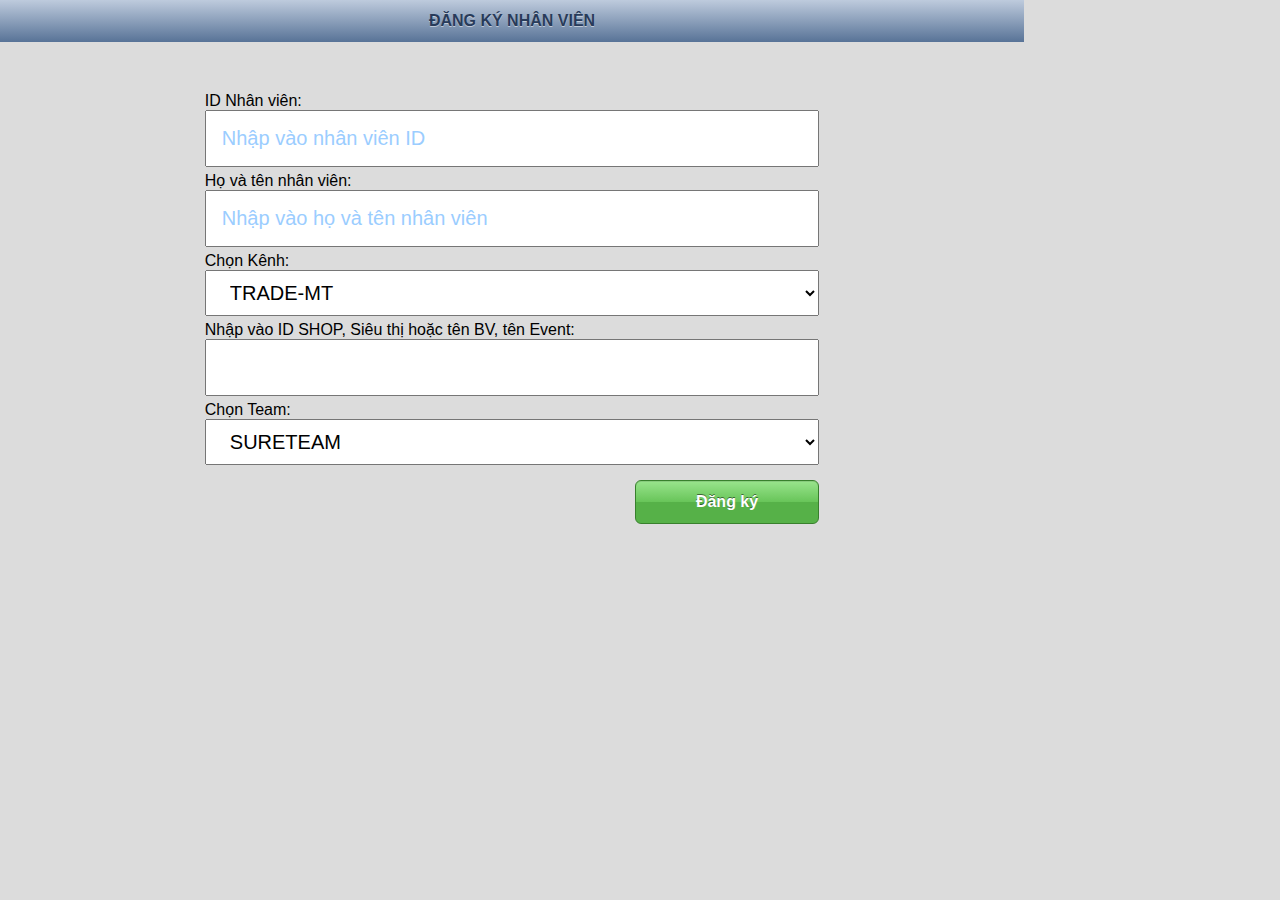
<file: index-backup.html>
<!DOCTYPE html>
  <html>
    <head>
      <meta charset="UTF-8">
      <meta name="apple-mobile-web-app-capable" content="yes">
      <meta name="viewport" content="initial-scale=1, user-scalable=no">
        
      <title>ENSURE-STRENGTH</title>
      
      <link rel="stylesheet" media="all" href="css.css?89">      
      
      <link href="resources/jquery.nouislider.min.css" rel="stylesheet">
      
    
      <!--<script src='phonegap.js'></script>-->
    
      <script>
        
        var bPhoneGap = true;
        
      </script>
    </head>
    <body>
      
      <div class='wrapper'>
        
        <div class='panel' id='panel-reg' bsq-id='100' style=''>
          <div class='bsq-row ios-toolbar ios-toolbar-dark'>
            <!--<div class='ios-button-toolbar' style='left: 0; top: 0;' onclick='prevBUTTON()'>Quay lại</div>-->
            <p style='text-align: center;line-height: 42px;'>ĐĂNG KÝ NHÂN VIÊN</p>            
          </div>
          <div class='row-60' style='padding-top: 50px'>
            <div class='bsq-row'>
              <p>ID Nhân viên:</p>
              <input id='input-employee-id' type='text' style='font-size: 20px;padding: 15px;width: 100%; margin-bottom: 5px;' placeholder='Nhập vào nhân viên ID' />              
              <p>Họ và tên nhân viên:</p>
              <input id='input-employee-name' type='text' style='font-size: 20px;padding: 15px;width: 100%; margin-bottom: 5px;' placeholder='Nhập vào họ và tên nhân viên' />              
              <p>Chọn Kênh:</p>
              <select id='select-employee-channel' style='width: 100%;padding: 10px 20px;font-size: 20px; margin-bottom: 5px;'>
                <option value=0>TRADE-MT</option>
                <option value=1>TRADE-GT</option>
                <option value=2>ETC</option>
                <option value=3>BIG-EVENT</option>
                <option value=4>COM-EDU</option>
              </select>
              
              <p>Nhập vào ID SHOP, Siêu thị hoặc tên BV, tên Event:</p>
              <input id='input-employee-shopid' type='text' style='font-size: 20px;padding: 15px;width: 100%; margin-bottom: 5px;' />              
              
              <p>Chọn Team:</p>
              <select id='select-employee-team' style='width: 100%;padding: 10px 20px;font-size: 20px; margin-bottom: 5px;'>
                <option value=0>SURETEAM</option>
                <option value=1>COMANDO</option>
                <option value=2>H-SURE</option>
                <option value=3>FF-REP</option>
                <option value=4>PG-MT</option>
                <option value=5>PG-GT</option>
              </select>
              
            </div>
            <div class='bsq-row group' style='margin-top: 10px;'>              
              <div class='col-right col-30'>                      
                <div class='ios-button ios-button-confirm animated2' id='button-regEmployee' onclick="regEMPLOYEE()">Đăng ký</div>
              </div>
            </div> 
          </div>
          
        </div>
        
        <!--Panel PTLK-->
        <div class='panel' id='panel-04' bsq-id='1'>
          <div class='bsq-row ios-toolbar ios-toolbar-dark'>
            <!--<div class='ios-button-toolbar' style='left: 0; top: 0;' onclick='prevBUTTON()'>Quay lại</div>-->
            <p style='text-align: center;line-height: 42px;'>PHÂN TÍCH LỰC KÉO</p>
            <div class='ios-button-toolbar' style='right: 0; top: 0;' onclick='controlBUTTON()'>Bảng điều khiển</div>
          </div>
          
          <div class='row-60' style='padding-top: 50px'>
            <div class='bsq-row'>
              <input id='input-user-name' type='text' style='font-size: 20px;padding: 15px;width: 100%; margin-bottom: 5px;' placeholder='Nhập vào họ và tên' />
              
              <input id='input-user-birth' type='number' style='font-size: 20px;padding: 15px;width: 100%; margin-bottom: 5px;' placeholder='Nhập vào năm sinh' />
              
              <select id='select-user-gender' style='width: 100%;padding: 10px 20px;font-size: 20px; margin-bottom: 5px;'>
                <option value=0>Nam</option>
                <option value=1>Nữ</option>
              </select>
              
              <input id='input-user-phone' type='text' style='font-size: 20px;padding: 15px;width: 100%; margin-bottom: 5px;' placeholder='Nhập vào số điện thoại' />
              <input id='input-user-address' type='text' style='font-size: 20px;padding: 15px;width: 100%; margin-bottom: 5px;' placeholder='Nhập vào địa chỉ' />
              
              
              <input id='input-pull' type='number' style='font-size: 20px;padding: 15px;width: 100%; margin-bottom: 5px;' placeholder='Nhập vào kết quả đo lực kéo' />
              
            </div>
            <div class='bsq-row group' style='margin-top: 10px;'>              
              <div class='col-right col-30'>                      
                <div class='ios-button ios-button-confirm animated2' style='display: none;' id='button-ptlk' onclick="checkPTLK()">Kiểm tra</div>
              </div>
            </div> 
          </div>          
        </div>
        <!--END-->
        
        <!--DIAGRAM PULL-->
        <div class='panel' id='panel-05' style='background: white;' bsq-id='2' >
          <div class='bsq-row ios-toolbar ios-toolbar-dark'>
            <div class='ios-button-toolbar animated2' style='left: 0; top: 0;' onclick='prevBUTTON()'>Quay lại</div>
            <p style='text-align: center;line-height: 42px;height: 42px;'>  </p>
            <!--<div class='ios-button-toolbar' style='right: 0; top: 0;' onclick='controlBUTTON()'>Bảng điều khiển</div>-->
          </div>          
            
          <div class='bsq-row group'>
            <div class='col-70 col-left'>
              <div class='bsq-row' style='text-align: center;'>
                <h3>TUỔI THỂ LỰC</h3>
              </div>
              <div class='bsq-row'>
                <div class='age-popup'>
                  <p>Thể lực tương ứng tuổi:</p>
                  <h1 style='font-size: 60px' id='age-popup-text'>--</h1>
                </div>
                
                <div class='group' style='  width: 640px;height: 520px;position: absolute;left: 63px;top: 8px;z-index: 1;'>
                  <div style='background: #dfe8f3;width: 25%;  height: 100%;float: left'></div>
                  <div style='background: #ffe3f6;width: 25%;  height: 100%;float: left'></div>
                  <div style='background: #d1f1df;width: 25%;  height: 100%;float: left'></div>
                  <div style='background: white;width: 25%;  height: 100%;float: left'></div>
                </div>
                
                <div id="container-pull" ></div>
              </div>
              
            </div>
            <div class='col-30 col-right' style='height: 726px;background: rgb(74, 74, 74);color: white;'>
              <div class='bsq-row' style='text-align: center;'>
                <h3>PIN THỂ LỰC</h3>
              </div>
              <div class='bsq-row group' style='padding-top: 100px;width: 270px;margin: auto;'>
                
                <div class='col-left'>
                  <div class='energy-bar'>
                    <div class='energy-item animated'>
                      <p style='position: absolute;top: 0;color: white;left:50%;top:5px;-webkit-transform: translateX(-50%);text-shadow: 1px 1px 1px #000;font-weight: bold;  font-size: 24px;' id='percent-bar-text'>30%</p>
                    </div>
                  </div>  
                </div>
                <div class='bsq-row' style='padding: 10px;  position: absolute;  top: 420px;  text-align: center;'>
                  <p id='battery-result' style='display: none'>Pin thể lực của bạn < 100%</p>  
                </div>
                
              </div>
            </div>
          </div>
          
          <div class='bsq-row group' style='padding: 10px;  position: absolute;  left: 0;  bottom: 0;'>
            <div class='ios-button ios-button-confirm col-right col-20 animated2' onclick='nextBUTTON()'>Tiếp</div>
          </div>
        </div>
        <!--END-->
                
        <!--FINAL PANEL-->
        <div class='panel' id='panel-06' bsq-id='3' >
          <div class='bsq-row ios-toolbar ios-toolbar-dark'>
            <div class='ios-button-toolbar animated2' style='left: 0; top: 0;' onclick='prevBUTTON()'>Quay lại</div>
            <p style='text-align: center;line-height: 42px;height:42px'></p>
            <!--<div class='ios-button-toolbar' style='right: 0; top: 0;' onclick='controlBUTTON()'>Bảng điều khiển</div>-->
          </div>
          
          <h1 style='position: absolute;left: 340px;top: 70px;color: #14578D;'>SUY GIẢM SỨC KHỎE</h1>
          
          <div class='animated-1s' id='end-01-ele-01' style="background: url('resources/end/END-01.png'); width: 0%; height: 100%; position: absolute; left: 0; top: 0;" ></div>
          
          <p id='end-01-ele-02' style='position: absolute;left: 60px;top: 240px;width: 400px;color: #1F5B86;font-size: 20px;font-weight: bold;text-align: right;display: none'>Với thể lực tương ứng ở tuổi 65, bạn đang bị suy giảm sức khỏe hậu quả dễ thấy nhất là:</p>
          <p id='end-01-ele-03' style='position: absolute;left: 570px;top: 240px;width: 400px;color: #1F5B86;font-size: 20px;font-weight: bold;text-align: right;display: none'>Nếu không can thiệp kịp thời để tăng cường sức khỏe sẽ dẫn đến các bệnh mãn tính</p>
          
          <div class='' id='end-01-ele-04'
               style="background: url('resources/end/END-ELE-01.png');
               width: 365px; height: 348px; position: absolute; left: 120px; top: 350px; display: none;"></div>
          
          <img id='end-01-slider-01-01' src='resources/end/SLIDER-01 (1).png' style='position: absolute; top: 350px; left: 120px; display: none'/>
          <img id='end-01-slider-01-02' src='resources/end/SLIDER-01 (2).png' style='position: absolute; top: 410px; left: 120px; display: none'/>
          <img id='end-01-slider-01-03' src='resources/end/SLIDER-01 (3).png' style='position: absolute; top: 470px; left: 120px; display: none'/>
          <img id='end-01-slider-01-04' src='resources/end/SLIDER-01 (4).png' style='position: absolute; top: 530px; left: 120px; display: none'/>
          <img id='end-01-slider-01-05' src='resources/end/SLIDER-01 (5).png' style='position: absolute; top: 590px; left: 120px; display: none'/>
          
          <div class='' id='end-01-ele-05'
               style="background: url('resources/end/END-ELE-02.png');
               width: 362px; height: 314px; position: absolute; left: 620px; top: 350px; display: none"></div>
          
          <img id='end-01-slider-02-01' src='resources/end/SLIDER-02 (1).png' style='position: absolute; top: 350px; left: 620px; display: none'/>
          <img id='end-01-slider-02-02' src='resources/end/SLIDER-02 (2).png' style='position: absolute; top: 410px; left: 620px; display: none'/>
          <img id='end-01-slider-02-03' src='resources/end/SLIDER-02 (3).png' style='position: absolute; top: 470px; left: 620px; display: none'/>
          <img id='end-01-slider-02-04' src='resources/end/SLIDER-02 (4).png' style='position: absolute; top: 530px; left: 620px; display: none'/>
          <img id='end-01-slider-02-05' src='resources/end/SLIDER-02 (5).png' style='position: absolute; top: 590px; left: 620px; display: none'/>
          
          <br>
          <div class='bsq-row group' style='padding: 10px;position: absolute;bottom: 0;'>
            <div id='end-01-button-next' style='opacity: 0;' class='ios-button ios-button-confirm col-right col-20 animated2' onclick='nextBUTTON()'>Tiếp</div>
          </div>
        </div>
        <!--END-->
        <!--FINAL PANEL2-->
        <div class='panel' id='panel-07' bsq-id='4'>
          <div class='bsq-row ios-toolbar ios-toolbar-dark'>
            <div class='ios-button-toolbar animated2' style='left: 0; top: 0;' onclick='prevBUTTON()'>Quay lại</div>
            <p style='text-align: center;line-height: 42px;height:42px'></p>
            <!--<div class='ios-button-toolbar' style='right: 0; top: 0;' onclick='controlBUTTON()'>Bảng điều khiển</div>-->
          </div>
          
          <div id='result-01' style="background: url('resources/end/RESULT-01.png'); width: 100%; height: 100%; position: absolute; left: 0; top: 0;display: none;" ></div>
          <div id='result-02' style="background: url('resources/end/RESULT-02.png'); width: 100%; height: 100%; position: absolute; left: 0; top: 0;display: none;" ></div>
          
          <br>
          <div class='bsq-row group' style='padding: 10px;position: absolute;bottom: 0;'>
            <div class='ios-button ios-button-confirm col-right col-20 animated2' onclick='nextBUTTON()'>Tiếp</div>
          </div>
        </div>
        <!--END-->
        <!--FINAL PANEL3-->
        <div class='panel' id='panel-08' bsq-id='5'>
          <div class='bsq-row ios-toolbar ios-toolbar-dark'>
            <div class='ios-button-toolbar animated2' style='left: 0; top: 0;' onclick='prevBUTTON()'>Quay lại</div>
            <p style='text-align: center;line-height: 42px;height:42px'></p>
            <!--<div class='ios-button-toolbar' style='right: 0; top: 0;' onclick='controlBUTTON()'>Bảng điều khiển</div>-->
          </div>
          
          <div id='end-02-ele-bgr' style="background: url('resources/end/END-02.png'); width: 100%; height: 100%; position: absolute; left: 0; top: 0;" ></div>
          <img id='end-02-ele-man' style='position: absolute; left: 630px; top: 240px; display: none;' src='resources/end/MAN.png' />
          
          <img id='end-02-ele-1' style='position: absolute; left: 510px; top: 240px; display: none;' src='resources/end/ELE-1 (2).png' />
          <img id='end-02-ele-2' style='position: absolute; left: 480px; top: 286px; display: none;' src='resources/end/ELE-1 (3).png' />
          <img id='end-02-ele-3' style='position: absolute; left: 470px; top: 410px; display: none;' src='resources/end/ELE-1 (4).png' />
          <img id='end-02-ele-4' style='position: absolute; left: 490px; top: 500px; display: none;' src='resources/end/ELE-1 (5).png' />
          <img id='end-02-ele-5' style='position: absolute; left: 510px; top: 580px; display: none;' src='resources/end/ELE-1 (6).png' />
          
          <img id='end-02-ele-6' style='position: absolute; left: 750px; top: 240px; display: none;' src='resources/end/ELE-1 (7).png' />
          <img id='end-02-ele-7' style='position: absolute; left: 780px; top: 330px; display: none;' src='resources/end/ELE-1 (8).png' />
          <img id='end-02-ele-8' style='position: absolute; left: 790px; top: 410px; display: none;' src='resources/end/ELE-1 (9).png' />
          <img id='end-02-ele-9' style='position: absolute; left: 780px; top: 500px; display: none;' src='resources/end/ELE-1 (10).png' />
          <img id='end-02-ele-10' style='position: absolute; left: 750px; top: 580px; display: none;' src='resources/end/ELE-1 (1).png' />
          
          <img id='end-02-button-01' style='position: absolute;left: 70px; top: 190px; display: none;' src='resources/end/ELE-2 (1).png' />
          <img id='end-02-button-02' style='position: absolute;left:280px; top:380px; display: none;' src='resources/end/ELE-2 (2).png' />
          <img id='end-02-button-03' style='position: absolute;left:110px; top:470px; display: none;' src='resources/end/ELE-2 (3).png' />
          
          <br>
          <div class='bsq-row group' style='padding: 10px;position: absolute;bottom: 0;'>
            <div id='end-02-button-next' style='display: none;'  class='ios-button ios-button-confirm col-right col-20 animated2' onclick='nextBUTTON()'>Tiếp</div>
          </div>
        </div>
        <!--END-->
        <!--FINAL PANEL4-->
        <div class='panel' id='panel-09' bsq-id='6'>
          <div class='bsq-row ios-toolbar ios-toolbar-dark'>
            <!--<div class='ios-button-toolbar animated2' style='left: 0; top: 0;' onclick='prevBUTTON()'>Quay lại</div>-->
            <p style='text-align: center;line-height: 42px;height:42px'></p>
            <!--<div class='ios-button-toolbar' style='right: 0; top: 0;' onclick='controlBUTTON()'>Bảng điều khiển</div>-->
          </div>
          
          <div id='end-03-ele-bgr' style="background: url('resources/end/END-03.png'); width: 100%; height: 100%; position: absolute; left: 0; top: 0;" ></div>          
          
          
          <img id='end-03-ele-01' style='position: absolute;left: 570px;top: 480px; z-index: 9;' src='resources/end/ELE-3 (1).png' onclick='injectionBAR(1)' />
          <img id='end-03-ele-02' style='position: absolute;left: 570px;top: 480px; z-index: 9; ' src='resources/end/ELE-3 (2).png' onclick='injectionBAR(2)' />
          <img id='end-03-ele-03' style='position: absolute;left: 570px;top: 480px; z-index: 9; ' src='resources/end/ELE-3 (3).png' onclick='injectionBAR(3)' />
          <img id='end-03-ele-04' style='position: absolute;left: 570px;top: 480px; z-index: 9; ' src='resources/end/ELE-3 (4).png' onclick='injectionBAR(4)' />
          <img id='end-03-ele-05' style='position: absolute;left: 570px;top: 480px; z-index: 9; ' src='resources/end/ELE-3 (5).png' onclick='injectionBAR(5)' />
          <img id='end-03-ele-06' style='position: absolute;left: 570px;top: 480px; z-index: 9; ' src='resources/end/ELE-3 (6).png' onclick='injectionBAR(6)' />
          <!--<img id='end-03-ele-05' style='position: absolute;left: 850px;top: 380px; z-index: 9; ' src='resources/end/ELE-3 (5).png' />-->
          
          <img id='end-03-button-01' style='position: absolute;left: 522px;top: 385px;z-index: 10;width: 310px;' src='resources/end/CUP-01.png' />
          
          <!--<img id='end-03-button-01' style='position: absolute;left:642px; top:412px;z-index: 10 ' src='resources/end/ABBOTT-ENSURE.png' />-->
          
          <!--<div id='end-bar' style='position: absolute; width: 114px; height: 254px; top: 430px;left: 370px; background: url("resources/end/ENERGYBAR-BGR.png")'>            
            <div id='end-bar-inside' style='position: absolute; left: 10px; bottom: 8px; width: 95px; height: 202px; background: url("resources/end/ENERGYBAR-ELE.png"); background-position: bottom;'></div>
          </div>-->
          
          
          <br>
          <div class='bsq-row group' style='padding: 10px;position: absolute;bottom: 0;'>
            <div id='end-03-button-next' style='display: none;' class='ios-button ios-button-confirm col-right col-20 animated2' onclick='nextBUTTON()'>Tiếp</div>
          </div>
        </div>
        <!--END-->
        <!--FINAL PANEL5-->
        <div class='panel' id='panel-10' bsq-id='7'>
          <div class='bsq-row ios-toolbar ios-toolbar-dark'>
            <!--<div class='ios-button-toolbar animated2' style='left: 0; top: 0;' onclick='prevBUTTON()'>Quay lại</div>-->
            <p style='text-align: center;line-height: 42px;height:42px'></p>
            <!--<div class='ios-button-toolbar' style='right: 0; top: 0;' onclick='controlBUTTON()'>Bảng điều khiển</div>-->
          </div>
          
          <div id='end-03-ele-bgr' style="background: url('resources/end/END-04-BGR.png'); width: 100%; height: 100%; position: absolute; left: 0; top: 0;" ></div>
          <img class='end-03-man' src="resources/end/FINAL-MAN.png" style="position: absolute; left: 660px; top: 170px;" />
          <img class='end-03-woman' src="resources/end/FINAL-WOMAN.png" style="position: absolute; left: 160px; top: 80px;" />
          <img id='end-03-ele-bottom' src='resources/end/BOTTOM-FINAL.png' style="width: 100%; position: absolute; left: 0; bottom: 0;" />
          
          <br>
          <div class='bsq-row group' style='padding: 10px;position: absolute;bottom: 0;'>
            <div class='ios-button ios-button-confirm col-left col-20 animated2' onclick='nextBUTTON()'>Tiếp</div>
          </div>
        </div>
        <!--END-->
        <!--FINAL PANEL6-->
        <div class='panel' id='panel-10' bsq-id='102'>                 
          
          <div class='group' style='width: 200px; margin: auto; padding-top: 100px'>
            <p style='text-align: center;padding: 10px;'>Khách hàng đang dùng loại sữa gì?</p>
            <input class='ios-button ios-button-confirm' style='width: 100%; margin-bottom: 10px' type='button' value='SurePrevent' onclick='setUserMilk(0);'/><br>
            <input class='ios-button ios-button-confirm' style='width: 100%; margin-bottom: 10px' type='button' value='EnPlus' onclick='setUserMilk(1);'/><br>
            <input class='ios-button ios-button-confirm' style='width: 100%; margin-bottom: 10px' type='button' value='EnsureGold' onclick='setUserMilk(2);'/><br>
            <input class='ios-button ios-button-confirm' style='width: 100%; margin-bottom: 10px' type='button' value='Ensure Xách Tay' onclick='setUserMilk(3);'/><br>
            <input class='ios-button ios-button-confirm' style='width: 100%; margin-bottom: 10px' type='button' value='Sữa tươi' onclick='setUserMilk(4);'/><br>
            <input class='ios-button ios-button-confirm' style='width: 100%; margin-bottom: 10px' type='button' value='Chưa dùng sữa' onclick='setUserMilk(5);'/><br>
            <input class='ios-button ios-button-confirm' style='width: 100%; margin-bottom: 10px' type='button' value='Khác' onclick='setUserMilk(6);'/><br>
            
          </div>
          
          
        </div>
        <div class='panel' id='panel-10' bsq-id='103'>                 
          
          <div class='group' style='width: 200px; margin: auto; padding-top: 100px'>
            <p style='text-align: center;padding: 10px;'>Đánh giá khách hàng:</p>
            <input class='ios-button ios-button-confirm' style='width: 100%; margin-bottom: 10px' type='button' value='New User' onclick='setUser(0);'/><br>            
            <input class='ios-button ios-button-confirm' style='width: 100%; margin-bottom: 10px' type='button' value='Current User' onclick='setUser(1);'/><br>            
            <input class='ios-button ios-button-confirm' style='width: 100%; margin-bottom: 10px' type='button' value='Non-User' onclick='setUser(2);'/><br>
          </div>
          
          
        </div>
        <!--END--> 
        
        <!--CONTROLPANEL-->
        <div class='panel' id='panel-config' bsq-id='8' >
          <div class='bsq-row group' style='padding: 10px;display: none'>
            
            <div class="bsq-col6"><p class='ios-input-title'>URL-Sync: </p></div>
            <div class="bsq-col12"><input id='input-url' class='ios-input' type='url' /></div>            
            
          </div>          
          <div class='bsq-row group' style='padding: 10px;'>
            <input id='btt-view-report' class='ios-button ios-button-confirm col-30 col-left' type='button' value='Xem báo cáo' onclick='viewReport();'/>
            <input id='btt-view-employee' class='ios-button ios-button-confirm col-30 col-left' type='button' value='Xem thông tin nhân viên' onclick='viewEmployeeInfo();'/>
              
            <input id='btt-sync' class='ios-button ios-button-confirm col-30 col-right' type='button' value='Tải dữ liệu lên máy chủ' onclick='syncData();'>            
          </div>
          
          <div class='bsq-row group' style='padding: 10px; height: 500px; border: 1px solid black; overflow: auto; display: none;' id='panel-employee-info'>
            
            <p id='employee-info-nameid' style="font-size: 24px;font-weight: bold;">0123456:Nguyen Dong Quang</p>            
            <br>
            <p>Kênh:</p>
            <select id='select-employee-channel2' style='width: 100%;padding: 10px 20px;font-size: 20px; margin-bottom: 5px;'>
                <option value=0>TRADE-MT</option>
                <option value=1>TRADE-GT</option>
                <option value=2>ETC</option>
                <option value=3>BIG-EVENT</option>
                <option value=4>COM-EDU</option>                
            </select>
              
            <p>Nhập vào ID SHOP, Siêu thị hoặc tên BV, tên Event:</p>
            <input id='input-employee-shopid2' type='text' style='font-size: 20px;padding: 15px;width: 100%; margin-bottom: 5px;' placeholder='Nhập vào SHOP ID' />                          
            
            <p>Team:</p>
            <select id='select-employee-team2' style='width: 100%;padding: 10px 20px;font-size: 20px; margin-bottom: 5px;'>
              <option value=0>SURETEAM</option>
              <option value=1>COMANDO</option>
              <option value=2>H-SURE</option>
              <option value=3>FF-REP</option>
              <option value=4>PG-MT</option>
              <option value=5>PG-GT</option>
            </select>
            
            <input id='btt-save-employee-data2' class='ios-button ios-button-confirm col-30 col-left' type='button' value='Lưu thay đổi thông tin nhân viên' onclick='saveEmployeeData2();'>
            
          </div>
          
          <div class='bsq-row group' style='padding: 10px; height: 500px; border: 1px solid black; overflow: auto; display: none;' id='panel-list-user'>
            <table>
              <thead>
                <tr>
                  <th style='width: 50px;'></th>
                  <th>Họ và tên</th>
                  <th>Năm sinh</th>
                  <th>Giới tính</th>
                  <th>Điện thoại</th>
                  <th>Địa chỉ</th>
                  <th>Lực kéo</th>
                  <th>Pin thể lực</th>
                  <th>Loại khách hàng</th>
                  <th>Ngày tạo</th>
                </tr>
              </thead>
              <tbody id='listUserContent'>
                <tr>
                  <td></td>
                  <td>Nguyen Dong Quang</td>
                  <td>1989</td>
                  <td>Nam</td>
                  <td>01264814025</td>
                  <td>29j aaaaaaaaaaaaa</td>
                  <td>54</td>
                  <td>78</td>
                  <td>New</td>
                  <td>18/05/2015 07:00</td>
                </tr>
              </tbody>
            </table>
          </div>
          
          <div class='bsq-row group' style='display: none'>
            <div class='col-30 col-left' style='text-align: center'>
              <h3>Khách hàng mới tham gia</h3>
              <h1>0</h1>
            </div>
            <div class='col-30 col-left' style='text-align: center'>
              <h3>Khách hàng đã tải về</h3>
              <h1>3</h1>
            </div>
          </div>
          
          <div class='bsq-row group' style='padding: 10px;position: absolute;bottom: 0;'>
            <div class='ios-button ios-button-decline col-left col-20' onclick='refreshPage()'>Khởi động lại</div>
            <div class='ios-button ios-button-decline col-right col-40' onclick='clearAllData()'>Xóa tất cả dữ liệu trên máy này</div>
          </div>
          
        </div>
        <!--END-->
        
        <div class='panel' id='panel-config-visor' bsq-id='101'>
          <div class='row-60' style='padding-top: 50px'>
            <div class='bsq-row'>
              <h1>QUẢN LÝ NHÂN VIÊN</h1>
              <p>ID:</p>
              <input id='input-employee-id2' type='text' style='font-size: 20px;padding: 15px;width: 100%; margin-bottom: 5px;' placeholder='Nhập vào nhân viên ID muốn thay đổi' />              
              <p>Họ Và Tên:</p>
              <input id='input-employee-name2' type='text' style='font-size: 20px;padding: 15px;width: 100%; margin-bottom: 5px;' placeholder='Nhập vào họ và tên nhân viên muốn thay đổi' />
              
            </div>
            <div class='bsq-row group' style='margin-top: 10px;'>              
              <div class='col-right col-30'>                      
                <div class='ios-button ios-button-confirm animated2' id='button-editEmployee' onclick="editEMPLOYEE()">Thay đổi</div>
              </div>
            </div> 
          </div>
          
          <div class='bsq-row group' style='padding: 10px;position: absolute;bottom: 0;'>
            <div class='ios-button ios-button-decline col-left col-20' onclick='refreshPage()'>Khởi động lại</div>            
          </div>
          
        </div>
        
        
        <div style='position: absolute;top:0;left: 0;z-index: 99;'>
          <div id='end-bar' class='animated-1s' style='display: none;  position: absolute;width: 114px;height: 254px;top: 540px;left: -10px;background: url("resources/end/ENERGYBAR-BGR.png");-webkit-transform: scale(0.7);'>            
            <div id='end-bar-inside' style='position: absolute; left: 10px; bottom: 8px; width: 95px; height: 202px; background: url("resources/end/ENERGYBAR-ELE.png"); background-position: bottom;'>
              
              <p style='position: absolute;top: 0;color: white;left:50%;top:5px;-webkit-transform: translateX(-50%);text-shadow: 1px 1px 1px #000;font-weight: bold;  font-size: 24px;' id='end-bar-inside-text'>30%</p>
              
            </div>
          </div>
        </div>
        
        <!--<p class='button-config' id='btt-config'></p>-->
        <!--<p class='button-reload' id='btt-reload'></p> -->
      </div>
      
      
      
      <!--END WRAPPER-->
      
      <script type="text/javascript" src="resources/jquery-2.1.3.min.js"></script>      
      <script type="text/javascript" src="resources/fastclick.js"></script>
      
      <script type="text/javascript" src="resources/jquery-ui.js"></script>
      <link rel="stylesheet" href="resources/jquery-ui.css">
        <!-- Latest compiled and minified JavaScript -->      
      
      <script src="resources/highcharts/highcharts.js"></script>
      <script src="resources/highcharts/highcharts-3d.js"></script>
      <script src="resources/highcharts/exporting.js"></script>      
     
      <!--<script type="text/javascript" src="resources/jchartfx/jchartfx.full.js"></script>-->
     
      <script src="resources/html2canvas.min.js"></script>
      <script src="resources/html2canvas.svg.min.js"></script>
      
      <script type="text/javascript" src="resources/rgbcolor.js"></script> 
      <script type="text/javascript" src="resources/StackBlur.js"></script>
      <script type="text/javascript" src="resources/canvg.js"></script>
      
      <script src="resources/jquery.nouislider.all.min.js"></script>
      
      <!--<script src="database.js"></script>      -->
      
      <script type="text/javascript" src="line.js?89"></script>
      <script src="game2.js?9"></script>
      
      
      
    </body>
    
  </html>
</file>
<file: css.css>
*,
*:after,
*:before {

    padding: 0;
    margin: 0;
    
    -webkit-box-sizing: border-box;
    -moz-box-sizing: border-box;
    box-sizing: border-box;
    -webkit-tap-highlight-color: rgba(0, 0, 0, 0);
    -webkit-touch-callout: none;
    -webkit-user-drag: none;
    -webkit-user-select: none;
    -ms-user-select: none;
    -ms-touch-action: none;
    -moz-user-select: -moz-none;
    
    text-rendering: optimizeLegibility;
    
    -webkit-appearance: carret;    
    /*-webkit-appearance: none; /* alernatively */*/
}

html{
    -webkit-tap-highlight-color: rgba(0,0,0,0);
    
}

body, html, input, textarea{
  font-family: sans-serif;
  font-size: 16px;
}

table{
    border-collapse: collapse;
    border-spacing: 0;
    width: 100%;
}
th{
    border: 1px solid #000000;
}
td{
    border: 1px solid #000000;
    text-align: center;
    padding: 10px 0;
    background: white;
}

  
  input{
    -webkit-user-select: text;
  }
  
  .animated{
    -webkit-transition: 3s ease all;
    /*-webkit-transition-delay: 2s;*/
  }
  .animated2{
    -webkit-transition: 0.1s ease all;
  }
  .animated-1s{
    -webkit-transition: 1s ease all;
    /*-webkit-transition-delay: 2s;*/
  }
  
  h3{
    padding: 10px;
  }
  
  #container-pull {
      height: 600px; 
      min-width: 710px;
      /*max-width: 950px;*/      
  }
  #container-dd {
    
    height: 600px;
    width: 980px;
    
      /*max-width: 800px;*/
    
    /*margin: 0 auto;*/
    /*margin-top: 70px;*/
      
    /*float: left;
    width: 450px;
    height: 230px;*/
  }
  
  #divForGraph {
  float: left;
  width: 450px;
  height: 230px;
}
  
  .panel{
    width: 1024px;    
    
    overflow: hidden;
    
    position: relative;
    display: none;
  }
  
  #panel-00{
    background: url('resources/BGR-INTRO.png');
  }
  #panel-04{
    background: url('resources/BGR-INFO.png');
  }
  #panel-07{
    background: url('resources/end/BGR-PARTERN.png');
  }

  
  
  .logo-luvitas{
    width: 106px;
    height: 39px;
    background: url('resources/LOGO-VINUTAS.png');
    background-size: cover;
    
    position: fixed;
    right: 45px;
    top: 25px;
    
    z-index: 9999;
  }
  
  
  .button-1{
    padding: 10px;
    
    position: absolute;
    z-index: 999;
    
    width: 76px;
    height: 76px;
    
    background: url('resources/BUTTON-NEXT.png');
    background-size: cover;
  }
  .button-config{
    width: 50px;
    height: 50px;
    
    border: none;
    
    right: 0;
    top: 0;
    
    position: fixed;
    z-index: 999;
  }
  .button-reload{
    width: 50px;
    height: 50px;
    
    border: none;
    
    left: 0;
    bottom: 0;
    
    position: fixed;
    z-index: 999;
  }
  #btt-next-intro{
    background: none;
    /*border: 1px solid;*/
    left: 40px;
    top: 290px;
    width: 218px;
    height: 50px;
  }
  #btt-next-info
  {
    position: absolute;
    bottom: 40px;
    right: 40px;
    
    display: none;
  }
  #btt-next-ptdd
  {
    position: absolute;
    bottom: 40px;
    right: 40px;
    
    display: none;
  }
  
  #btt-next-ptlk
  {
    position: absolute;
    bottom: 40px;
    right: 40px;
  }
   #btt-next-tpdd
  {
    position: absolute;
    bottom: 40px;
    right: 40px;
  }
    
  
  
  #div-info-parent{
    position: absolute;
    left: 100px;
    top: 150px;
  }
  
  #table-info{
    /*display: none;*/
  }
  
  #div-meal{
    display: none;
  }
  #div-pull
  {
    display: none;
  }
  .btt-ptlk{
    width: 110px;
    margin-top: 200px;
    background: white;
    padding: 30px;
    text-align: center;
    margin: 140px auto;
    
    display: none;
  }
  
  .btt-print{
    width: 110px;
    margin-top: 200px;
    background: grey;
    padding: 30px;
    text-align: center;
    margin: 140px auto;
  }
    #btt-next-print
  {
    position: absolute;
    bottom: 40px;
    right: 40px;
  }
  
  ::-webkit-input-placeholder { /* WebKit browsers */
      color:    #9bcdff;
  }
  
  .div-info{
    width: 610px;
    height: 45px;
    
    margin-bottom: 10px;
    font-size: 24px;
    
    background: #00A1D3;
    border-radius: 25px;
    
    color: white;
    
    padding: 10px;
    border: none;
  }
/*  .input-info{    
    font-size: 24px;    
    background: #00A1D3;              
    color: white;
    width: 400px;
    padding: 10px;
    border: none;
  }*/
  .div-info p{
    float: left;
    font-size: 24px;
    padding: 10px;
  }
  .div-info input{
    float: left;

  }
  
  .info-top{
    padding: 0 50px;
    margin-top: 100px;    
  }
  
  .info-bottom{    
    padding: 0 5px;
    margin-top: 5px;
    margin-bottom: 50px;
  }
  
.table-head{
    background: #05a4d4; /* Old browsers */
    background: -moz-linear-gradient(top,  #05a4d4 0%, #005ca0 100%); /* FF3.6+ */
    background: -webkit-gradient(linear, left top, left bottom, color-stop(0%,#05a4d4), color-stop(100%,#005ca0)); /* Chrome,Safari4+ */
    background: -webkit-linear-gradient(top,  #05a4d4 0%,#005ca0 100%); /* Chrome10+,Safari5.1+ */
    background: -o-linear-gradient(top,  #05a4d4 0%,#005ca0 100%); /* Opera 11.10+ */
    background: -ms-linear-gradient(top,  #05a4d4 0%,#005ca0 100%); /* IE10+ */
    background: linear-gradient(to bottom,  #05a4d4 0%,#005ca0 100%); /* W3C */
    filter: progid:DXImageTransform.Microsoft.gradient( startColorstr='#05a4d4', endColorstr='#005ca0',GradientType=0 ); /* IE6-9 */

}
.table-bottom-1{
    font-weight: bold;
    line-height: 30px;
    color: white;
    background: #ffea00; /* Old browsers */
    background: -moz-linear-gradient(top,  #ffea00 0%, #f58a1d 100%); /* FF3.6+ */
    background: -webkit-gradient(linear, left top, left bottom, color-stop(0%,#ffea00), color-stop(100%,#f58a1d)); /* Chrome,Safari4+ */
    background: -webkit-linear-gradient(top,  #ffea00 0%,#f58a1d 100%); /* Chrome10+,Safari5.1+ */
    background: -o-linear-gradient(top,  #ffea00 0%,#f58a1d 100%); /* Opera 11.10+ */
    background: -ms-linear-gradient(top,  #ffea00 0%,#f58a1d 100%); /* IE10+ */
    background: linear-gradient(to bottom,  #ffea00 0%,#f58a1d 100%); /* W3C */
    filter: progid:DXImageTransform.Microsoft.gradient( startColorstr='#ffea00', endColorstr='#f58a1d',GradientType=0 ); /* IE6-9 */
}
.table-bottom-2{
    font-weight: bold;
    color: white;
    background: #f58020; /* Old browsers */
    background: -moz-linear-gradient(top,  #f58020 0%, #ed2125 100%); /* FF3.6+ */
    background: -webkit-gradient(linear, left top, left bottom, color-stop(0%,#f58020), color-stop(100%,#ed2125)); /* Chrome,Safari4+ */
    background: -webkit-linear-gradient(top,  #f58020 0%,#ed2125 100%); /* Chrome10+,Safari5.1+ */
    background: -o-linear-gradient(top,  #f58020 0%,#ed2125 100%); /* Opera 11.10+ */
    background: -ms-linear-gradient(top,  #f58020 0%,#ed2125 100%); /* IE10+ */
    background: linear-gradient(to bottom,  #f58020 0%,#ed2125 100%); /* W3C */
    filter: progid:DXImageTransform.Microsoft.gradient( startColorstr='#f58020', endColorstr='#ed2125',GradientType=0 ); /* IE6-9 */

}
  
  .div-info-parent{
    
  }
  
  
  .ui-autocomplete{
    max-height: 250px;
    overflow-y: auto;
    /* prevent horizontal scrollbar */
    overflow-x: hidden;
    font-size: 12px;   
    
  }
  .ui-menu .ui-menu-item{
    border: 1px solid;
  }
  
  
  
  .item-row{
    text-align: center;
    float: left;
    margin-bottom: 10px;
    margin-right: 10px;
    padding: 15px;
    /* border: 1px solid; */
    background: #00589F;
    border-radius: 35px;
    
    color: white;
    
    vertical-align: middle;
  }
  
.table {
    border-collapse: separate;
    text-align: center;
    color: white;
}

.table th, .table td {
  border: 0;
  padding: 5px;  
}

.table tbody td{    
    border-radius: 0;
}
.table tbody{
    background: white;
    color: black;
}

.table th {
    width: 150px;    
}
  
.panel-title{
    text-align: center;
    width: 100%;
    
    margin-top: 30px;
    position: absolute;    
}
.panel-title p{
    font-size: 30px;
    font-weight: bold;
}
  
body{
  background: gainsboro;
}

.bsq-wrapper{
  width: 1024px;
  height: 600px;  
}

.bsq-panel{
  width: 1024px;
  height: 600px;
  
  display: none;
}

.col-40{
    width: 40%;
}
.col-10{
    width: 10%;
}
.col-15{
    width: 15%;
}
.col-20{
    width: 20%;
}
.col-25{
    width: 25%;
}
.col-80{
    width: 80%;
}
.row-60{
    width:60%;
    margin: auto;
}
.row-center{
    text-align: center;
}
.col-center{
    text-align: center;
}
.col-30{
    width:30%;
}
.col-70{
    width:70%;
}
.col-50{
    width: 50%;
}
.col-90{
    width: 90%;
}
.col-left{
    float:left;
}
.col-right{
    float: right;
}
.height-40{
    line-height: 40px;
}
.height-42{
    line-height: 42px;
}
.height-47{
    line-height: 47px;
}

.bsq-nav{
  text-align: center;
  padding: 20px;
  border: 1px solid black;  
}

/*iOS Toolbar*/
.ios-toolbar{
    background-color: #eee;
    overflow: hidden;
    
    font-weight: bold;
    color: #283b5a;
    text-shadow: 0 1px 0 rgba(255, 255, 255, 0.5);
    
    z-index: 9999;
}
.ios-toolbar-dark{
    border-color: #3f5c80 !important;
    background-image: -webkit-linear-gradient(top, #becbdd, #587397);
    background-image: -moz-linear-gradient(top, #becbdd, #587397);
    background-image: -o-linear-gradient(top, #becbdd, #587397);
    background-image: -ms-linear-gradient(top, #becbdd, #587397);
}
.ios-toolbar-light{
    border-color: #8a99a6 !important;
    background-image: -webkit-linear-gradient(top, #dfe3e6, #b8c1c8);
    background-image: -moz-linear-gradient(top, #dfe3e6, #b8c1c8);
    background-image: -o-linear-gradient(top, #dfe3e6, #b8c1c8);
    background-image: -ms-linear-gradient(top, #dfe3e6, #b8c1c8);
}
/*iOS LIST*/
.ios-list-item{
    /*height: 47px;*/
    border-bottom: 1px solid #e8e8e8;
    
    line-height: 47px;
    text-align: left;
    padding: 0 8px;
    
    background: #fff;
}

.ios-list-item-select{
    color: #fff;
    background-image: -webkit-linear-gradient(top, #228afa, #105aeb);
    background-image: -moz-linear-gradient(top, #228afa, #105aeb);
    background-image: -o-linear-gradient(top, #228afa, #105aeb);
    background-image: -ms-linear-gradient(top, #228afa, #105aeb);
}
/*iOS-BUTTON*/
.ios-button{
    line-height: 42px;
    text-align: center;
    
    background-color: #eee;
    border: 1px solid #ccc;
    border-radius: 6px;
    
    color: #fff;
    text-shadow: 0 -1px 0 rgba(0, 0, 0, 0.5);
    font-weight: bold;
    
    
}
.ios-button-normal{
    color: #000;
    text-shadow: 0 1px 0 rgba(255, 255, 255, 0.3);
    
    border-color: #aaa;
    -webkit-box-shadow: inset 0 1px 0 #fafbfc;
    -moz-box-shadow: inset 0 1px 0 #fafbfc;
    box-shadow: inset 0 1px 0 #fafbfc;
    background-image: -webkit-linear-gradient(bottom, #c0c1c4 0%, #c0c1c4 50%, #d0d1d3 51%, #ebebec 100%);
    background-image: -moz-linear-gradient(bottom, #c0c1c4 0%, #c0c1c4 50%, #d0d1d3 51%, #ebebec 100%);
    background-image: -o-linear-gradient(bottom, #c0c1c4 0%, #c0c1c4 50%, #d0d1d3 51%, #ebebec 100%);
    background-image: -ms-linear-gradient(bottom, #c0c1c4 0%, #c0c1c4 50%, #d0d1d3 51%, #ebebec 100%);
}
.ios-button-confirm{
    border-color: #38802d;
    
    -webkit-box-shadow: inset 0 1px 0 rgba(0, 0, 0, 0.1);
    -moz-box-shadow: inset 0 1px 0 rgba(0, 0, 0, 0.1);
    box-shadow: inset 0 1px 0 rgba(0, 0, 0, 0.1);
    background-image: -webkit-linear-gradient(bottom, #56b148 0%, #56b148 50%, #69c55a 51%, #99e48d 100%);
    background-image: -moz-linear-gradient(bottom, #56b148 0%, #56b148 50%, #69c55a 51%, #99e48d 100%);
    background-image: -o-linear-gradient(bottom, #56b148 0%, #56b148 50%, #69c55a 51%, #99e48d 100%);
    background-image: -ms-linear-gradient(bottom, #56b148 0%, #56b148 50%, #69c55a 51%, #99e48d 100%);
}
.ios-button-decline{
    border-color: #882324;
    -webkit-box-shadow: inset 0 1px 0 rgba(0, 0, 0, 0.1);
    -moz-box-shadow: inset 0 1px 0 rgba(0, 0, 0, 0.1);
    box-shadow: inset 0 1px 0 rgba(0, 0, 0, 0.1);
    background-image: -webkit-linear-gradient(bottom, #cf2b2d 0%, #cf2b2d 50%, #d64a4e 51%, #f6989c 100%);
    background-image: -moz-linear-gradient(bottom, #cf2b2d 0%, #cf2b2d 50%, #d64a4e 51%, #f6989c 100%);
    background-image: -o-linear-gradient(bottom, #cf2b2d 0%, #cf2b2d 50%, #d64a4e 51%, #f6989c 100%);
    background-image: -ms-linear-gradient(bottom, #cf2b2d 0%, #cf2b2d 50%, #d64a4e 51%, #f6989c 100%);
}

.ios-button-toolbar{
    
    width: 160px;
    
    line-height: 30px;
    margin: 5px 5px;
    padding: 0 10px;
    border-radius: 5px;
    
    position: absolute;
    
    text-align: center;
    
    border: 1px solid;
    border-color:black;
    -webkit-box-shadow: 0 1px 0 rgba(255, 255, 255, 0.5), inset 0 1px 0 rgba(164, 174, 182, 0.6);
    -moz-box-shadow: 0 1px 0 rgba(255, 255, 255, 0.5), inset 0 1px 0 rgba(164, 174, 182, 0.6);
    box-shadow: 0 1px 0 rgba(255, 255, 255, 0.5), inset 0 1px 0 rgba(164, 174, 182, 0.6);
    background-image: -webkit-linear-gradient(top, #d3dade, #b5bec6);
    background-image: -moz-linear-gradient(top, #d3dade, #b5bec6);
    background-image: -o-linear-gradient(top, #d3dade, #b5bec6);
    background-image: -ms-linear-gradient(top, #d3dade, #b5bec6);
}

.ios-button-toolbar:active{
  -webkit-transform: scale3d(0.8, 0.8, 0.8);
  transform: scale3d(0.8, 0.8, 0.8);
}
.ios-button:active{
  -webkit-transform: scale3d(0.8, 0.8, 0.8);
  transform: scale3d(0.8, 0.8, 0.8);
}

/*iOS input*/
.ios-input{
    padding: 0 8px;
    line-height: 40px;
    width: 100%;
}
.ios-input-title{
    padding: 0 8px;
    line-height: 40px;
    font-weight: bold;
}


.bsq-row-button{
    text-align: center;
    padding: 20px;
    width: 100%;    
    border: 1px solid black;
}
/*.bsq-footer{*/
/*  position: absolute;*/
/*  bottom: 0;*/
/*  text-align: center;*/
/*  padding: 10px 0;*/
/*  background: white;*/
/*  width: 100%;*/
/*}*/

.bsq-form{
  padding: 0 40px;
  overflow-x: hidden;
  overflow-y: hidden;
}

.bsq-row{  
  width: 100%;
  position: relative;
}

.btn{
  display: inline-block;
  padding: 6px 12px;
  margin-bottom: 0;
  font-size: 14px;
  font-weight: 400;
  line-height: 1.42857143;
  text-align: center;
  white-space: nowrap;
  vertical-align: middle;
  -ms-touch-action: manipulation;
  touch-action: manipulation;
  cursor: pointer;
  -webkit-user-select: none;
  -moz-user-select: none;
  -ms-user-select: none;
  user-select: none;
  background-image: none;
  border: 1px solid transparent;
  border-radius: 4px;
  
  color: white;
}
.bsq-button-primary{
  background-image: -webkit-linear-gradient(top,#337ab7 0,#265a88 100%);
  background-image: -o-linear-gradient(top,#337ab7 0,#265a88 100%);
  background-image: -webkit-gradient(linear,left top,left bottom,from(#337ab7),to(#265a88));
  background-image: linear-gradient(to bottom,#337ab7 0,#265a88 100%);
  filter: progid:DXImageTransform.Microsoft.gradient(startColorstr='#ff337ab7', endColorstr='#ff265a88', GradientType=0);
  filter: progid:DXImageTransform.Microsoft.gradient(enabled=false);
  background-repeat: repeat-x;
  border-color: #245580;
}

.bsq-button-danger{
  background-image: -webkit-linear-gradient(top,#d9534f 0,#c12e2a 100%);
  background-image: -o-linear-gradient(top,#d9534f 0,#c12e2a 100%);
  background-image: -webkit-gradient(linear,left top,left bottom,from(#d9534f),to(#c12e2a));
  background-image: linear-gradient(to bottom,#d9534f 0,#c12e2a 100%);
  filter: progid:DXImageTransform.Microsoft.gradient(startColorstr='#ffd9534f', endColorstr='#ffc12e2a', GradientType=0);
  filter: progid:DXImageTransform.Microsoft.gradient(enabled=false);
  background-repeat: repeat-x;
  border-color: #b92c28;
}

.input-info{          
  width: 100%;
  padding: 10px;
}


.bsq-col6{
  width: 30%;
  float: left;
}
.bsq-col12{
  width: 70%;
  float: left;
}


.bsq-list{
    width: 100%;
    overflow-y: auto;
    overflow-x: hidden;
}
.bsq-list li{
  list-style: none;
}

#button-add-meal{
    display: none;
}
#button-remove-meal{
    display: none;
}
#group-table-meal{
    display: none;
}
#button-check-ttdd{
    display: none;
}

#mini-dd{
    max-width: 480px;
}
#mini-lk{
    max-width: 480px;
}

#report-ptdd-top{
    display: none;
}
#report-ptlk-top{
    display: none;
}

.mini-table th {
    font-size: 12px;
    min-width: 70px;
    border: 1px solid black;
    padding: 5px 0px;
}
.mini-table td {
    font-size: 12px;
    min-width: 70px;
    border: 1px solid black;
    padding: 5px 0px;
}

.mini-table-bottom-2{
    
}
.mini-table-bottom-1{
    
}

.energy-bar{  
  width: 114px;
  height: 254px;
  
  position: relative;
  background: url("resources/BAR-BGR.png");
  
  transform: scale(1.9) translate(45px,30px);
  -webkit-transform: scale(1.9) translate(45px,30px);
    
  display: none;
}


.energy-item{  
  height: 0px;
  width: 95px;
  
  position: absolute;
  
  background: url("resources/BAR-ITEM.png");
  background-position: bottom;
  
  bottom: 8px;
  left: 10px;
}

.age-popup{
  width: 120px;
  min-height: 120px;
  
  background: red;
  position: absolute;
  z-index: 9999;
  
  padding: 20px;
  text-align: center;
  
  right: 20px;
  top: 20px;
  
  color: white;
}

.highcharts-button{
    display: none;
}


@-webkit-keyframes FINAL-MAN-ANIMATION {
  0%   { top: 100px; }
  50% { top: 150px; }
  100% { top: 100px; }
}
@-webkit-keyframes FINAL-WOMAN-ANIMATION {
  0%   { top: 70px; }
  50% { top: 120px; }
  100% { top: 70px; }
}

.end-03-man{
  -webkit-animation: FINAL-MAN-ANIMATION 3s infinite; 
  -moz-animation:    FINAL-MAN-ANIMATION 3s infinite;
  -o-animation:      FINAL-MAN-ANIMATION 3s infinite;
  animation:         FINAL-MAN-ANIMATION 3s infinite; 
  
  -webkit-transition: 1s ease all;
}
.end-03-woman{
-webkit-animation: FINAL-WOMAN-ANIMATION 3s infinite;
  -moz-animation:    FINAL-WOMAN-ANIMATION 3s infinite;
  -o-animation:      FINAL-WOMAN-ANIMATION 3s infinite; 
  animation:         FINAL-WOMAN-ANIMATION 3s infinite; 
  
  -webkit-transition: 1s ease all;
}



.group:before,
.group:after {
    content: "";
    display: table;
} 
.group:after {
    clear: both;
}
.group {
    zoom: 1; /* For IE 6/7 (trigger hasLayout) */
}
</file>
